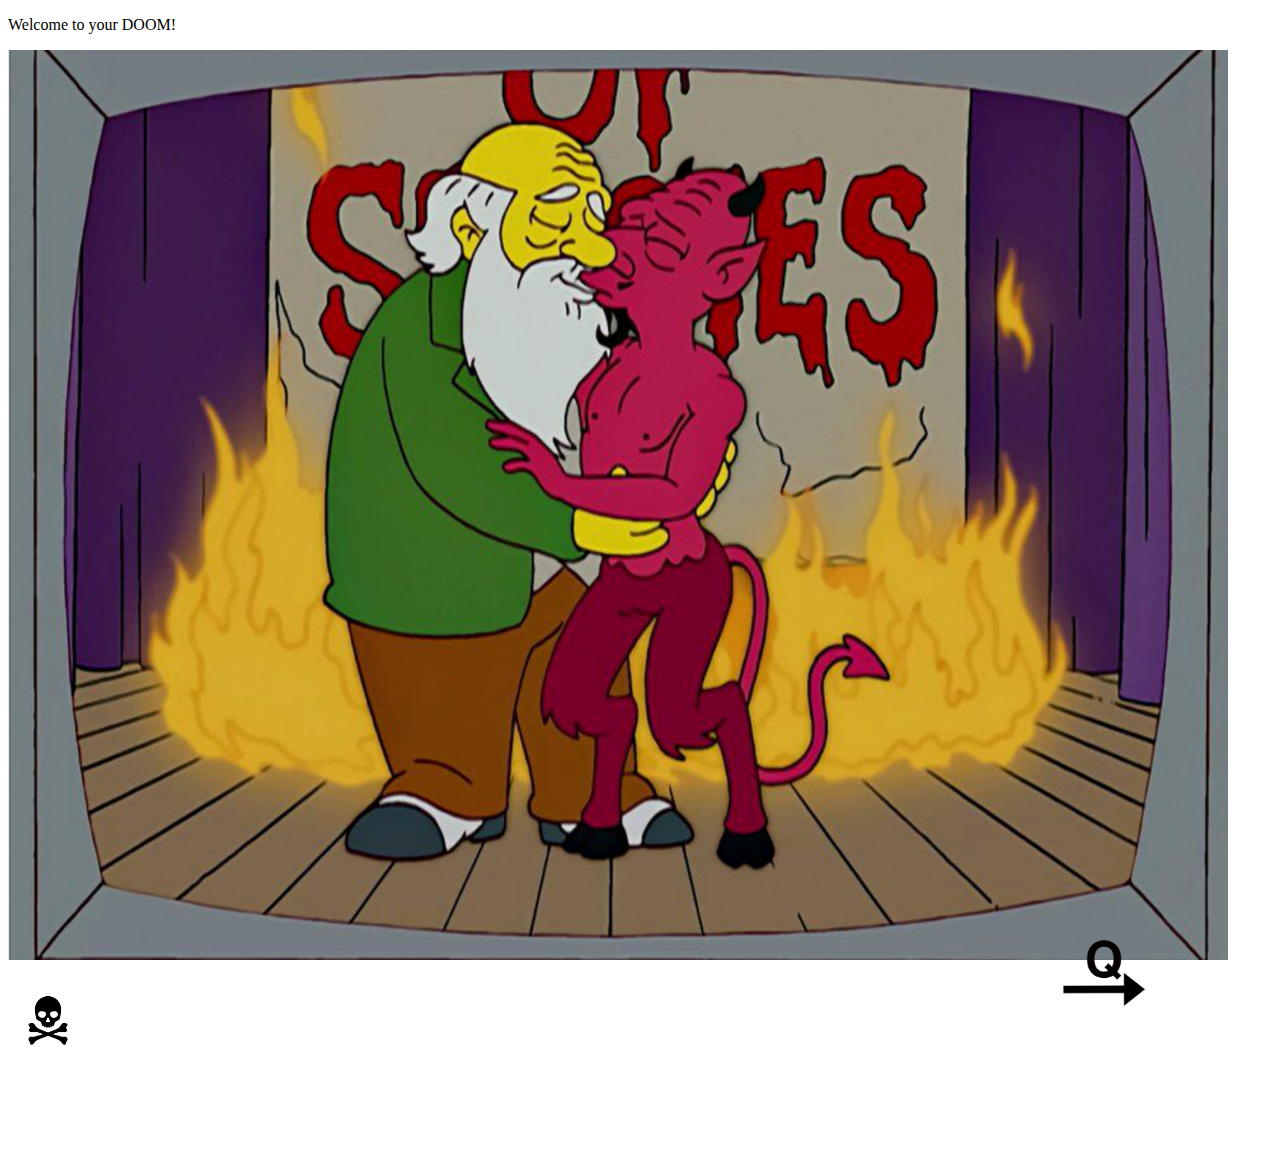
<file: index2.html>
<!DOCTYPE html>
<html>
<head>
    <title>
        Welcome to your DOOM!
    </title>
    <link rel="stylesheet" type="text/css" href="create.css">
</head>
<body>
    <p>
        Welcome to your DOOM!
    </p>
    <img id="satankissing" src="images/test.png" alt="BOO HA HA HA HA">



<p>
   <a href="https://api.time.com/wp-content/uploads/2015/10/walker2.gif">
       <img id="skullcrossbones" src="images/skullcrossbones.png" alt="click here">
   </a>
</p>

<p>
    <a href="2022-04-04-675.html">
        <img id="Quizlogo" src="images/Quizlogo.png" alt="click here">

    </a>
</p>


</html>
</body>
</file>
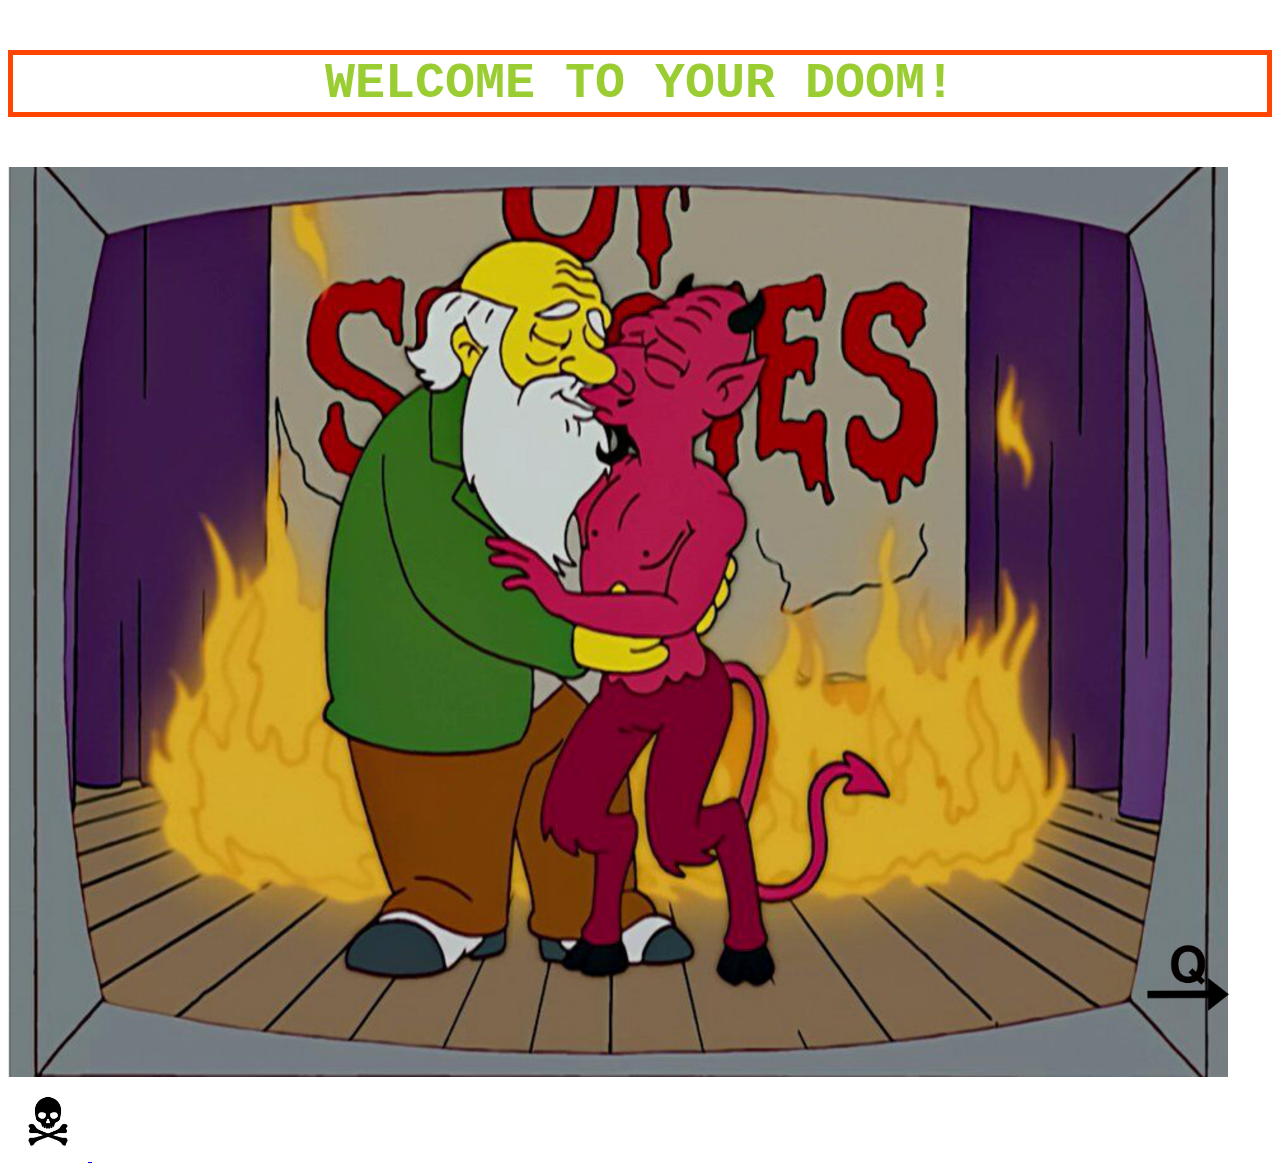
<file: Welcome to your DOOM!.html>
<!DOCTYPE html>
<html>
<head>
    <title>
        Welcome to your DOOM!
    </title>
    <link rel="stylesheet" type="text/css" href="create.css">
</head>
<body>
    <p id="DOOMED">
        WELCOME TO YOUR DOOM!
    </p>
    <img id="satankissing" src="images/test.png" alt="BOO HA HA HA HA">



<br>
   <a href="https://api.time.com/wp-content/uploads/2015/10/walker2.gif">
       <img id="skullcrossbones" src="images/skullcrossbones.png" alt="click here">
   </a>



    <a href="2022-04-04-675.html">
        <img id="Quizlogo" src="images/Quizlogo.png" alt="click here">

    </a>



</html>
</body>
</file>
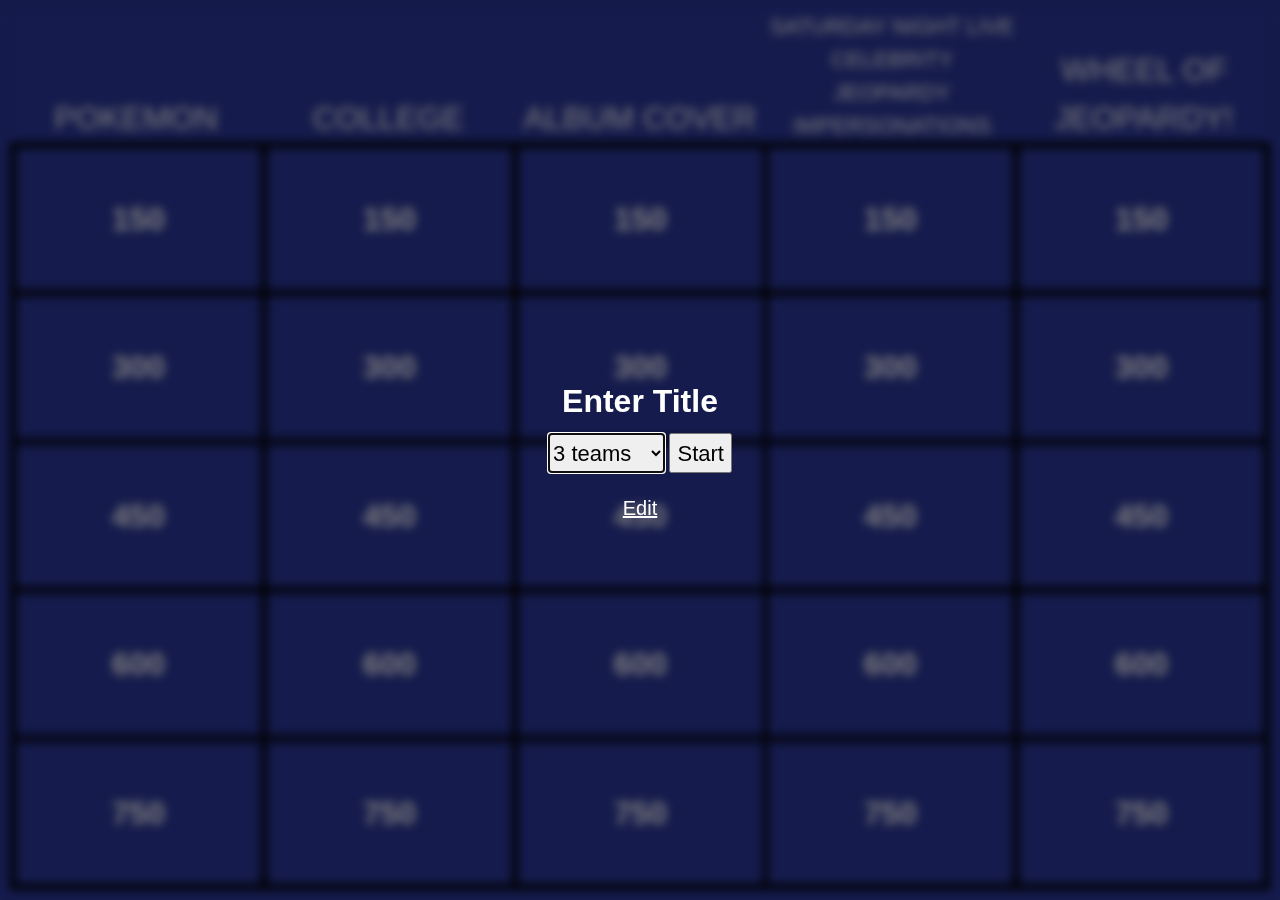
<file: MMP100/wiseguy_folder/2022-04-04-675.html>
<!DOCTYPE html>
<html xmlns="http://www.w3.org/1999/xhtml">
<head>

<meta charset="utf-8">

<meta name="viewport" content="width=device-width, initial-scale=1, shrink-to-fit=no">

<title>Enter Title Jeopardy Template</title>
<meta name="description" content="THIS WAS THE FIRST POKEMON ASH KETCHUM HAS RECEIVED FROM PROF. OAKS LAB IN PALLET TOWN., THIS POKEMON CAN TRANSFORM INTO ANY KIND OF POKEMON WHEN IT WANTS TO. , THIS TYPE OF CAT POKEMON TALKS LIKE A REAL PERSON, &quot;OY VEY&quot; IS ITS CATCHPHRASE., FROM THE EPISODE &quot;THE ULTIMATE TEST&quot;, THIS POKEMON IS SEEN FROM ABOVE. DON&#x27;T LET IT SING TO YOU TO SLEEP." />
<meta name="ROBOTS" content="NOODP" />
<meta name="google-site-verification" content="UYS7arlGlbDobqQSsucWwkbZyiC-6_cCWlUn9Eb5b2M" />
<link rel="shortcut icon" href="/static/1638638181/favicon.ico" type="image/x-icon" />
<link rel="icon" href="/static/1638638181/favicon.ico" type="image/x-icon" />







    


    

    
        <base href="https://jeopardylabs.com" />
        
            <style type="text/css">
            /*!
 * Bootstrap Reboot v4.0.0-beta.2 (https://getbootstrap.com)
 * Copyright 2011-2017 The Bootstrap Authors
 * Copyright 2011-2017 Twitter, Inc.
 * Licensed under MIT (https://github.com/twbs/bootstrap/blob/master/LICENSE)
 * Forked from Normalize.css, licensed MIT (https://github.com/necolas/normalize.css/blob/master/LICENSE.md)
 */
*,
*::before,
*::after {
  box-sizing: border-box;
}

html {
  font-family: sans-serif;
  line-height: 1.15;
  -webkit-text-size-adjust: 100%;
  -ms-text-size-adjust: 100%;
  -ms-overflow-style: scrollbar;
  -webkit-tap-highlight-color: transparent;
}

@-ms-viewport {
  width: device-width;
}

article, aside, dialog, figcaption, figure, footer, header, hgroup, main, nav, section {
  display: block;
}

body {
  margin: 0;
  font-family: -apple-system, BlinkMacSystemFont, "Segoe UI", Roboto, "Helvetica Neue", Arial, sans-serif, "Apple Color Emoji", "Segoe UI Emoji", "Segoe UI Symbol";
  font-size: 1rem;
  font-weight: 400;
  line-height: 1.5;
  color: #212529;
  text-align: left;
  background-color: #fff;
}

[tabindex="-1"]:focus {
  outline: 0 !important;
}

hr {
  box-sizing: content-box;
  height: 0;
  overflow: visible;
}

h1, h2, h3, h4, h5, h6 {
  margin-top: 0;
  margin-bottom: 0.5rem;
}

p {
  margin-top: 0;
  margin-bottom: 1rem;
}

abbr[title],
abbr[data-original-title] {
  text-decoration: underline;
  -webkit-text-decoration: underline dotted;
  text-decoration: underline dotted;
  cursor: help;
  border-bottom: 0;
}

address {
  margin-bottom: 1rem;
  font-style: normal;
  line-height: inherit;
}

ol,
ul,
dl {
  margin-top: 0;
  margin-bottom: 1rem;
}

ol ol,
ul ul,
ol ul,
ul ol {
  margin-bottom: 0;
}

dt {
  font-weight: 700;
}

dd {
  margin-bottom: .5rem;
  margin-left: 0;
}

blockquote {
  margin: 0 0 1rem;
}

dfn {
  font-style: italic;
}

b,
strong {
  font-weight: bolder;
}

small {
  font-size: 80%;
}

sub,
sup {
  position: relative;
  font-size: 75%;
  line-height: 0;
  vertical-align: baseline;
}

sub {
  bottom: -.25em;
}

sup {
  top: -.5em;
}

a {
  color: #007bff;
  text-decoration: none;
  background-color: transparent;
  -webkit-text-decoration-skip: objects;
}

a:hover {
  color: #0056b3;
  text-decoration: underline;
}

a:not([href]):not([tabindex]) {
  color: inherit;
  text-decoration: none;
}

a:not([href]):not([tabindex]):focus, a:not([href]):not([tabindex]):hover {
  color: inherit;
  text-decoration: none;
}

a:not([href]):not([tabindex]):focus {
  outline: 0;
}

pre,
code,
kbd,
samp {
  font-family: monospace, monospace;
  font-size: 1em;
}

pre {
  margin-top: 0;
  margin-bottom: 1rem;
  overflow: auto;
  -ms-overflow-style: scrollbar;
}

figure {
  margin: 0 0 1rem;
}

img {
  vertical-align: middle;
  border-style: none;
}

svg:not(:root) {
  overflow: hidden;
}

a,
area,
button,
[role="button"],
input:not([type="range"]),
label,
select,
summary,
textarea {
  -ms-touch-action: manipulation;
  touch-action: manipulation;
}

table {
  border-collapse: collapse;
}

caption {
  padding-top: 0.75rem;
  padding-bottom: 0.75rem;
  color: #868e96;
  text-align: left;
  caption-side: bottom;
}

th {
  text-align: inherit;
}

label {
  display: inline-block;
  margin-bottom: .5rem;
}

button {
  border-radius: 0;
}

button:focus {
  outline: 1px dotted;
  outline: 5px auto -webkit-focus-ring-color;
}

input,
button,
select,
optgroup,
textarea {
  margin: 0;
  font-family: inherit;
  font-size: inherit;
  line-height: inherit;
}

button,
input {
  overflow: visible;
}

button,
select {
  text-transform: none;
}

button,
html [type="button"],
[type="reset"],
[type="submit"] {
  -webkit-appearance: button;
}

button::-moz-focus-inner,
[type="button"]::-moz-focus-inner,
[type="reset"]::-moz-focus-inner,
[type="submit"]::-moz-focus-inner {
  padding: 0;
  border-style: none;
}

input[type="radio"],
input[type="checkbox"] {
  box-sizing: border-box;
  padding: 0;
}

input[type="date"],
input[type="time"],
input[type="datetime-local"],
input[type="month"] {
  -webkit-appearance: listbox;
}

textarea {
  overflow: auto;
  resize: vertical;
}

fieldset {
  min-width: 0;
  padding: 0;
  margin: 0;
  border: 0;
}

legend {
  display: block;
  width: 100%;
  max-width: 100%;
  padding: 0;
  margin-bottom: .5rem;
  font-size: 1.5rem;
  line-height: inherit;
  color: inherit;
  white-space: normal;
}

progress {
  vertical-align: baseline;
}

[type="number"]::-webkit-inner-spin-button,
[type="number"]::-webkit-outer-spin-button {
  height: auto;
}

[type="search"] {
  outline-offset: -2px;
  -webkit-appearance: none;
}

[type="search"]::-webkit-search-cancel-button,
[type="search"]::-webkit-search-decoration {
  -webkit-appearance: none;
}

::-webkit-file-upload-button {
  font: inherit;
  -webkit-appearance: button;
}

output {
  display: inline-block;
}

summary {
  display: list-item;
}

template {
  display: none;
}

[hidden] {
  display: none !important;
}
/*# sourceMappingURL=bootstrap-reboot.css.map */

            </style>
            
            <style type="text/css">
            html, body {
    overflow:hidden;
}

body {
	background-color:#2a3698;	
	height:100%;
	font-family:Verdana, Arial, Helvetica, sans-serif;
    overflow-y:hidden;
}

* {
    box-sizing:border-box;
}

input, textarea, select {
	display:block;
	font-family:Verdana, Arial, Helvetica, sans-serif;
	margin:auto;
}

.hide {
    display:none;
}

h3 {
	font-size:20px;
}

h3, .point-cell {
	color:#ffff5f;
	color:#fff;
	text-align:center;
	font-weight:bold;
}

.modal-wrapper {
    background-color:rgba(0,0,0,.5);
    display:none;
    position:absolute;
    top:0;
    left:0;
    right:0;
    bottom:0;
    z-index:2;
    height:100%; /* stupid safari */
}

.modal {
    position:relative;
    top:50%;
    /*left:50%;*/
    /*right:5%;*/
    transform:translate(0%, -50%);
    background-color:#ffffff;
    z-index:2;
    border-radius:5px;
    background-color:#efefef;
    overflow:auto;
    max-height:calc(100% - 50px);
    max-width:1000px;
    margin-left:auto;
    margin-right:auto;
}

#teams {
    position:absolute;
    bottom:0;
    text-align:center;
    left:0;
    right:0;
    z-index:11;
    display:flex;
    /*display:none;*/
    /*
    align-items:baseline;
    justify-content:space-around;*/
}

#teams .team {
    display:inline-block;
    margin-left:10px;
    margin-right:10px;
    border:1px solid white;
    padding:5px;
    background-color:white;
    border-top-left-radius:2px;
    border-top-right-radius:2px;
}

#teams .team:first-of-type {
    margin-left:50px;
}

#teams .team:last-of-type {
    margin-right:50px;
}

#teams div.name {
    border-bottom:2px solid black;
    text-align:center;
    color:black;
    display:inline-block;
    white-space:nowrap;
    min-width:100px;
    font-weight:bold;
    font-size:20px;
    margin-bottom:8px;
}

#teams div.points {
    background-color: #2a3698;
    color: #fff;
    font-weight:bold;
    font-size:20px;
}


.pointer span {
    display:inline-block;
    width:45%;
    color:white;
    font-size:30px;
    line-height:30px;
    cursor:pointer;
    background-color:white;
    font-family:monospace;
    font-weight:bold;
}

.pointer .plus {
    color:#2da94e;
}

.pointer .minus {
    color:#ff0000;
}

#gameplay {
    filter:blur(5px);
    width:100%;
    position:absolute;
    top:0;
    left:0;
    bottom:0;
    right:0;
}

#menu-links {
    font-size:20px;
    margin-top:20px;
}

#fullscreen {
    margin-top:20px;
}

#options select {
    font-size:22px;
    display:inline-block;
    height:40px;
    -webkit-appearance:menulist-button;
}

#options input[type='button'] {
    font-size:22px;
    display:inline;
    height:40px;
}

#options a {
    color:white; 
    text-decoration:underline;
}

#options a:hover {
    text-decoration:none;
}

#reset-all {
    /*font-size:20px;*/
}

#re-init {
    background:transparent;
    color:white;
    margin-left:10px;
    font-size:14px !important;
    /*padding:5px;*/
    height:auto !important;
    border:none;
}

.click-to-zoom {
    display:none;
}

.grid {
    opacity:0;
}

#question-modal {
    transform-origin:top left;
}

#question-modal > div {
    flex-direction:row;
}

#modal-header {
    display:flex;
    padding: 5px;
    text-align: center;
    color: #fff;
    background-color: #151b4b;
    z-index: 3;
    /*align-items:center;*/
}

#modal-header > div {
    padding:5px;
    text-align:center;
    flex:1;
    align-items:center;
    justify-content:center;
    display:flex;
    max-width:100%;
}

#modal-header > div > div {
    max-width:100%;
}

#question-modal {
    background-color:#2a3698;
    border:3px solid #ffff00;;
    z-index:10;
}

.expanded {
    transition:.5s all ease; /*, .35s border-width step-end, 1s transform ease;*/
    border-width:0;
}

.modal, .modal-body {
    background-color:transparent;
    color:#fff;
    text-align:center;
}

.modal-body .modal-inner {
    overflow:auto;
    padding-left:20px;
    padding-right:20px;
    flex:1;
}

.modal-body {
    width:100%;
    display:flex;
    align-items:center;
    padding-top:20px;
    justify-content:center;
}

#question-title {
    font-weight:bold;
    padding-left:10%;
    padding-right:10%;
}

.question, .answer {
    margin:auto;
}

#question-modal .question {
    display:none;
    opacity:0;
}

#answer-button, #continue-button {
    cursor:pointer;
}

/*
#modal-header #continue-button {
    justify-content:left;
}*/

#question-modal .question {
    border-top: 3px dotted white;
    margin-top: 10px;
    padding-top: 10px;
}

#question-modal .reveal {
    transition: max-height 2s ease, opacity 2s ease;
    opacity:1;

}

.mathy {
    background-color:transparent;
}

kbd
{
    -moz-border-radius:3px;
    -moz-box-shadow:0 1px 0 rgba(0,0,0,0.2),0 0 0 2px #fff inset;
    -webkit-border-radius:3px;
    -webkit-box-shadow:0 1px 0 rgba(0,0,0,0.2),0 0 0 2px #fff inset;
    background-color:#f7f7f7;
    border:1px solid #ccc;
    border-radius:3px;
    box-shadow:0 1px 0 rgba(0,0,0,0.2),0 0 0 2px #fff inset;
    color:#333;
    display:inline-block;
    font-family:Arial,Helvetica,sans-serif;
    line-height:1.4;
    margin:0 .1em;
    padding:.1em .6em;
    text-shadow:0 1px 0 #fff;
}

#options {
    display:block;
}

.grid {
    opacity:0;
}

#first-load {
    max-width: 500px;
    margin: auto;
    /* padding-left: 20px; */
    /* padding-right: 20px; */
    background-color: #ffff5f;
    border-radius: 3px;
    color: #000;
    padding: 20px;
    margin-bottom: 20px;
}

#first-load a {
    color:#000;
}

.cell.points .cell-inner {
    font-weight:bold;
}

.menu-picker {
    background-color: #131844;
    align-items: center;
    justify-content: center;
    font-weight: bold;
    line-height: 1.25;
    text-transform: uppercase;
    align-self: flex-end;
    padding: 10px 10px;
    border-right: 2px solid #999;
    border-top: 2px solid #999;
    /*border-top-right-radius: 10px;*/
    margin-right:10px;
    position:absolute;
    color: #999;
    text-decoration: none;
    bottom:0;
}

.menu-picker:hover {
    color: white;
    text-decoration: none;
    border-color:white;
}

.yoembed {
    display:inline-block;
}

            </style>
            
            <style type="text/css">
            #test-height {
    font-family:verdana; /* TODO */
    padding:0;
    margin:0;
    color:black;
}

* {
    box-sizing:border-box;
}

.cell-inner p:last-child {
    margin-bottom:0;
}

#grid {
    transition:opacity 1s;
}

.grid {
    /*
    border:3px solid black;
    border-top-width:6px;*/
    /*box-shadow: #ccc 0 0 2px 0*/;
    padding:10px;
    background: linear-gradient(to top, #1d2675 0%,#2a3698 100%);
    position:relative;
	transition: .1s;
    z-index:1;
    transform-origin:center left;
    font-size:12px;
    display:flex;
    height:100vh;
    flex-direction:column;
    align-items:stretch;

}

.grid-zoomed {
    /*transform:scale(2);*/
    z-index:10;
}

.click-to-zoom  {
    opacity:0;
	transition: .3s;
    position:absolute;
    top:0;
    right:0;
}

.grid:hover .click-to-zoom {
    opacity:1;
}

.grid.grid-zoomed .click-to-zoom {
    opacity:0;
}



.click-to-zoom span {
    background-color:#ccc;
    font-size:14px;
    display:inline-block;
    padding:3px;
}

.grid-row {
    display:flex;
    flex:1;
}

/*
.grid-col {
    flex-direction:column;
    display:flex;
}

.grid-col > div {
    border:3px solid black;
}*/

/*
img, iframe {
    display:none;
}*/

.grid-cell {
    border:3px solid black;
    overflow:hidden;
    position:relative;
    background-color:#2a3698;
	transition: .3s;
    flex:1;
}

.grid-cell-zoomed {
    transform:scale(2);
    z-index:10;
}

.grid-preview .grid-row .grid-cell:first-child {
    transform-origin:left center;
}

.grid-preview .grid-row .grid-cell:last-child {
    transform-origin:right center;
}

.grid-preview .grid-last-row .grid-cell {
    transform-origin:bottom center;
}

.grid-preview .grid-last-row .grid-cell:first-child {
    transform-origin:bottom left;
}

.grid-preview .grid-last-row .grid-cell:last-child {
    transform-origin:bottom right;
}

.grid-last-row {
    border-bottom:3px solid black;
}

.grid-first-row {
    border-top:3px solid black;
}

.grid-row-questions {
    border-left:3px solid black;
    border-right:3px solid black;
}

.grid-row-cats .grid-cell {
    border-color:transparent;
}

.grid-row-cats .cell {
    /*align-items:flex-end;*/
}

.grid-row-cats-resize-done {
    flex:none;
}

.cell-group {
    backface-visibility:hidden;
	transform-style: preserve-3d;
}

.cell {
    position:absolute;
    display:flex;
    align-items: center;
    justify-content: center;
    text-align: center;
    color:#fff;
    backface-visibility:hidden;
	perspective: 1000px;
	transform-style: preserve-3d;
    -webkit-perspective: 0;
    -webkit-backface-visibility: hidden;
    width:100%;
    height:100%;
}

.cell a:link, .cell a:visited, .cell a:hover {
    color:white;
}

.cell.back {
	transform: rotateY(180deg);
}

.cell.front {
	z-index:2;
}

.cell.back, .cell.front {
    cursor:pointer;
    overflow:hidden;
}

.cell.back, .cell.front, .cell-group, .category {
	transition: .3s;
    will-change: transform;
}

.cell-group:hover, .cell-group:focus {
    border-color:yellow;
    outline:none;
}

.cell-group.inert:hover, .cell-group.inert:focus {
    border-color:gray;
    outline:none;
}

.cell-group:hover .front  {
	transform: rotateY(180deg);
}

.cell-group:hover .back  {
	transform: rotateY(0deg);
}

.cell-group:hover .back,
.cell-group:hover .front {
    border-color:yellow;
}

.cell-group:hover .back,
.cell-group:hover .front {
	transition: .6s;
}

.cell-group.empty {
    pointer-events:none;
}

.cell-group.empty:hover, .cell-group.empty:focus {
    /*
    border-color:black;
    transform:none;*/
}


/* play mode */

#gameplay .answer:focus, #gameplay .question:focus {
    outline:none;
}

.points .front, .points .back {
    display:none;
}

.grid-play .cell-group {
    cursor:pointer;
}

.grid-play .cell-group:hover, .grid-play .cell-group:focus {
    background-color:rgba(255,255,255, .05);
}

.grid-play .cell-group.inert:hover, .grid-play .cell-group.inert:focus {
    background-color:transparent;
}

.inert .cell-inner {
    opacity:.05;
}

.grid.grid-play {
    background: none;
}

.resizing {
    transition:none !important;
}

            </style>
            
        
            <script type="text/javascript">
                function removeClass(selector, cls){
    var doms = document.querySelectorAll(selector);
    for(var i = 0; i < doms.length; i++){
        doms[i].classList.remove(cls);
    }
}


function debounce(func, wait, immediate) {
	var timeout;
	return function() {
		var context = this, args = arguments;
		var later = function() {
			timeout = null;
			if (!immediate) func.apply(context, args);
		};
		var callNow = immediate && !timeout;
		clearTimeout(timeout);
		timeout = setTimeout(later, wait);
		if (callNow) func.apply(context, args);
	};
};

function ready(fn) {
  if (document.readyState != 'loading' && document.body){
    fn();
  } else {
    document.addEventListener('DOMContentLoaded', fn);
  }
}

if (!Math.log2) Math.log2 = function(x) {
      return Math.log(x) * Math.LOG2E;
};


function capSizes(el, max_width, max_height){
    var treeWalker = document.createTreeWalker(el, NodeFilter.SHOW_ELEMENT, null, false);
    var did_work = false;
    while(treeWalker.nextNode()){
        node = treeWalker.currentNode;
        if(node.tagName == "IMG" || node.tagName == "VIDEO" || node.tagName == "IFRAME"){
            try {
                var real_width = parseInt(node.width) || max_width;
                var real_height = parseInt(node.height) || max_height;
                var a = Math.min(1.0*max_width / real_width, 1.0*max_height / h)
                node.style.maxWidth = real_width*a + "px";
                node.style.maxHeight = max_height*a + "px";
                did_work = true;
            } catch (e) {
            }

        }
    }

    return did_work;
}

var shrink_cell_cache = {};
var enable_caching = false;
function shrink_cell($cell, $scaler, max_width, max_height, max_font_size, transforms, capsizes){
    if(enable_caching){
        var cache_key = [max_width, max_height, $cell.innerHTML].join(".");
        var cached = shrink_cell_cache[cache_key];
    } else {
        return _shrink_cell($cell, $scaler, max_width, max_height, max_font_size, transforms, capsizes);
    }

    if(cached){
        $scaler.style.fontSize = cached.font_size + "px";
        $scaler.style.transform = (transforms || "") + " scale(" + cached.scale + ") ";
        capSizes($cell, max_width, max_height);
    } else {
        shrink_cell_cache[cache_key] = _shrink_cell($cell, $scaler, max_width, max_height, max_font_size, transforms, capsizes);
    }
}

test_divs = [];
function initDivs(max_font_size){
    if(test_divs.length-1 == max_font_size){
        return;
    }
    for(var i = 0; i <= max_font_size; i++){
        var dummy_element = test_divs[i];
        if(!dummy_element){
            var dummy_element = document.createElement("div");
            //dummy_element.style.opacity = 0;
            dummy_element.style.display = "block";
            //dummy_element.style.overflowX = "auto";
            dummy_element.style.position = "absolute";
            //dummy_element.style.visibility = "hidden";
            dummy_element.style.left = "-100000px";
            dummy_element.style.top = -(i*120) + "px";
            dummy_element.style.fontFamily = "Verdana, Arial, Helvetica, sans-serif";
            dummy_element.style.color = "#000";
            dummy_element.style.border = "3px solid black";
            dummy_element.style.fontSize = i + "px";
            //dummy_element.setAttribute("id", "test-height")
            test_divs[i] = dummy_element;
            var body = document.querySelectorAll('body')[0];
            body.appendChild(dummy_element);
        }
    }
}

function shrink_in_place($cell, max_font_size, min_font_size){
    var div = $cell;
    var font_size = max_font_size;

    var a = {length: max_font_size+1}
    var font_size = binarySearch(a, function(el, array, font_size){
        div.style.fontSize = font_size + "px";
        var isHorizontalScrollbar= div.scrollWidth>div.clientWidth;
        var isVerticalScrollbar = div.scrollHeight>div.clientHeight;
        var overflows = isHorizontalScrollbar || isVerticalScrollbar;
        return overflows
    });
    font_size = font_size - 1

    font_size = Math.max(min_font_size, Math.min(font_size, max_font_size));

    div.style.fontSize = font_size + "px";
    return font_size;

}

/**
 *  * Return 0 <= i <= array.length such that !pred(array[i - 1]) && pred(array[i]).
 **/
function binarySearch(array, pred) {
    var lo = -1, hi = array.length;
    while (1 + lo < hi) {
        var mi = lo + ((hi - lo) >> 1);
        if (pred(array[mi], array, mi)) {
            hi = mi;
        } else {
            lo = mi;
        }
    }
    return hi;
}

function escapeHtml(unsafe) {
    return unsafe
        .replace(/&/g, "&amp;")
        .replace(/</g, "&lt;")
        .replace(/>/g, "&gt;")
        .replace(/"/g, "&quot;")
        .replace(/'/g, "&#039;");
}

function getText(el){
    var treeWalker = document.createTreeWalker(el, NodeFilter.SHOW_ELEMENT | NodeFilter.SHOW_TEXT, null, false);
    var text = []
    while(treeWalker.nextNode()){
        var node = treeWalker.currentNode;
        if(node.nodeType == 3){
            text.push(escapeHtml(node.textContent));
        } else if(node.tagName == "BR"){
            text.push("<BR>");
        } else if(node.tagName == "P"){
            if(text.length != 0){
                text.push("<BR>");
            }
        }
    }
    var t = text.join("");
    return t;
}

function _shrink_cell($cell, $scaler, max_width, max_height, max_font_size, transforms, capsizes, min_font_size){
    if(capsizes === undefined){
        capsizes = true;
    }

    if(min_font_size === undefined){
        min_font_size = 1;

    }

    var text = getText($scaler || $cell)

    initDivs(max_font_size);
    for(var i = 0; i <= max_font_size; i++){
        dummy_element = test_divs[i];
        dummy_element.innerHTML = text
        dummy_element.style.width = max_width + "px";
        dummy_element.style.height = max_height + "px";
    }

    var font_size = binarySearch(test_divs, function(div){
        var isHorizontalScrollbar= div.scrollWidth>div.clientWidth;
        var isVerticalScrollbar = div.scrollHeight>div.clientHeight;
        var overflows = isHorizontalScrollbar || isVerticalScrollbar;
        return overflows
    });
    font_size = font_size - 1

    font_size = Math.max(min_font_size, Math.min(font_size, max_font_size));

    if(!$scaler){
        return {font_size: font_size}
    }

    $cell.style.fontSize = "";
    $scaler.style.fontSize = font_size + "px";
    $scaler.style.transform = "";

    //text_length_font_size_cache[text.length] = Math.max(font_size, text_length_font_size_cache[text.length] || 0)


    var extra_width = 0 // parseInt(styles.getPropertyValue("padding-left")) + parseInt(styles.getPropertyValue("padding-right"));
    var extra_height = 0 //parseInt(styles.getPropertyValue("padding-top")) + parseInt(styles.getPropertyValue("padding-bottom"));
    if(capsizes){
        var did_work = capSizes($cell, max_width, max_height);
    }

    var bbox = getBoundingClientRect($scaler);
    var w = bbox.width;
    var h = bbox.height;
    var scale = Math.min(1, Math.min(1.0*(max_width-extra_width)/w, 1.0*(max_height-extra_height)/h));
    if(scale != 1){
        //debugger;
    }
    $scaler.style.transform = (transforms || "") + " scale(" + scale + ") ";

    return {font_size: font_size, scale: scale};
}



function getBoundingClientRect(el){
    var bbox = el.getBoundingClientRect();
    /*
    bbox.left += window.scrollX;
    bbox.top += window.scrollY;*/
    return {
        top: bbox.top + (window.scrollY || document.documentElement.scrollTop || 0),
        left: bbox.left + (window.scrollX || document.documentElement.scrollLeft || 0),
        width: bbox.width,
        height: bbox.height,
        x: bbox.x,
        y: bbox.y
    }
}

/*
function getContainer(grid){
    if(grid.getAttribute("id") == "grid"){
        return window;
    } else {
        return grid;
    }

}*/

var render_queue = [];
var render_queue_index = 0;
var render_interval = null;
var max_renderers = 1
var work_scheduled = false;

function resetRenderQueue(){
    render_queue = [];
    render_queue_index = 0;
}

function renderQueue(){
    var steps = 1;
    var i = 0;
    var start = +new Date();
    while(((+new Date())-start) < 10 && render_queue_index < render_queue.length && render_queue.length){
        i++
        var item = render_queue[render_queue_index];
        item[0].apply(item[1], item.slice(2));
        render_queue_index++;
    }
    //console.log(i);

    if(render_queue_index >= render_queue.length){
        //clearInterval(render_interval);
        //render_interval = null;
        work_scheduled = false;
    } else {
        work_scheduled = setTimeout(renderQueue)
    }
}

function enqueueRender(){
    var item = Array.prototype.slice.call(arguments)
    item[0].apply(item[1], item.slice(2));
    return
    render_queue.push(Array.prototype.slice.call(arguments))
    if(!work_scheduled){
        //console.log("starting queue");
        work_scheduled = setTimeout(renderQueue)
        //render_interval = setInterval(renderQueue, 16);
    }

    //setTimeout(renderQueue, 10);
}

/*
function renderNext(grids, i){
    var d = new Date();
    _resizeCells(grids[i], true);
    console.log(new Date() - d);
    if(i < grids.length - 1){
        setTimeout(renderNext, 0, grids, i+1);
    }
}*/

/*
function setOpacity(el, opacity){
    el.style.opacity = opacity;
}*/


function matches(el, selector) {
      return (el.matches || el.matchesSelector || el.msMatchesSelector || el.mozMatchesSelector || el.webkitMatchesSelector || el.oMatchesSelector).call(el, selector);
}

function indexInParent(child) {
	var i = 0;
	while( (child = child.previousElementSibling) != null ) {
	  i++;
	}
	return i;
}


function on(eventName, elementSelector, handler, extra){
    var names = eventName.split(" ");
    for(var i = 0; i < names.length; i++){
        var eventName = names[i];
        document.addEventListener(eventName, function(e) {
            // loop parent nodes from the target to the delegation node
            for (var target = e.target; target && target != this; target = target.parentNode) {
                if (matches(target, elementSelector)) {
                    handler.call(target, e);
                    break;
                }
            }
        }, extra || false);
    }
}


function closest(element, selector){
    do {
        if(matches(element, selector)){
            return element;
        }
    } while(element = element.parentElement);
    return null;
}

function coordsFromEvent(e){
    if(e.touches && e.touches.length > 0){
        return e.touches[0];
    }
    return e;
}



function retypeset(scope, then){
    if(!window.MathJax){
        return false;
    }

    /*
    MathJax.Hub.Config({
      asciimath2jax: {
        delimiters: [['`', '`']],
        skipTags: ["script","noscript","style","textarea","pre","code", "body"]
      }
    });*/

    scope = scope || document
    var math = scope.querySelectorAll('.mathy');
    var nodes = [];
    for(var i = 0; i < math.length; i++){
        var node = math[i]
        node.innerText = node.getAttribute("data-original") || ('`' + node.innerText + '`');
        node.setAttribute("data-original", node.innerText)
        //MathJax.Hub.Queue(["Typeset",MathJax.Hub,node]);
        nodes.push(node)
    }

    MathJax.Hub.Queue(["Typeset",MathJax.Hub, nodes]);

    if(math.length > 0){
        MathJax.Hub.Queue([then,window]);
        return true;
    }
    return false;
}


function prepwork(cell, scale_factor){
    if(scale_factor === undefined){
        scale_factor = 1;
    }
    var width = cell.parentElement.clientWidth;
    var height = cell.parentElement.clientHeight;
    var inner = cell.querySelectorAll(".cell-inner")[0];
    var capsizes = mode == "play" ? false : true;
    //console.log(height);
    shrink_cell(cell, inner, width*scale_factor, height*scale_factor, 32, "", capsizes);
    return inner
}

function minirender(grid, on_done, question_scale_factor){
    if(question_scale_factor === undefined){
        question_scale_factor = 1;
    }

    window.nextthing = function(){
        setTimeout(function(){
            grid.classList.add("resizing");
            var t = grid.offsetTop
            miniresize(grid, grid.querySelectorAll(".grid-row-cats .cell"), true, 1);
            miniresize(grid, grid.querySelectorAll(".grid-row-questions .cell"), false, question_scale_factor);
            grid.classList.remove("resizing");
            if(on_done){
                on_done(grid);
            }
        });
    }

    if(!retypeset(grid, "nextthing")){
        window.nextthing();
    }
}

function miniresize(grid, cells, is_cats, scale_factor){
    if(is_cats){
        var cat = grid.querySelectorAll(".grid-row-cats")[0]
        cat.classList.remove("grid-row-cats-resize-done")
        cat.style.height = "auto";
        var max_height = 0;
        for(var i = 0; i < cells.length; i++){
            var cell = cells[i];
            cell.style.paddingTop = 0;
            var inner = prepwork(cell);
            cell.client_height = inner.clientHeight;
            max_height = Math.max(max_height, inner.clientHeight);
        }
        for(var i = 0; i < cells.length; i++){
            var cell = cells[i];
            cell.style.paddingTop = (max_height - cell.client_height) + "px"
        }

        cat.classList.add("grid-row-cats-resize-done");
        cat.style.height = max_height + "px";
    } else {
        for(var i = 0; i < cells.length; i++){
            var cell = cells[i];
            enqueueRender(prepwork, null, cell, scale_factor);
        }

    }
}

/*
function mini(){
    function allresize(){
        resetRenderQueue();

        //var cells = document.querySelectorAll('.cell');
        //miniresize(cells);
        var grids = document.querySelectorAll('.grid');
        for(var i = 0; i < grids.length; i++){
            var cells = grids[i].querySelectorAll(".cell");
            enqueueRender(function(grid){
                grid.style.display = "block";
                grid.style.opacity = "0";
            }, null, grids[i]);
            miniresize(cells);
            enqueueRender(function(grid){
                grid.style.opacity = "1";
            }, null, grids[i]);
        }
    }

    window.allresize = allresize;

    function unzoom(){
        var zoomed = document.querySelectorAll(".grid-zoomed");
        for(var i = 0; i < zoomed.length; i++){
            zoomed[i].classList.remove("grid-zoomed");
            zoomed[i].style.transform = "";
        }
    }

    var did_all_resize = retypeset(document, "allresize");
    if(!did_all_resize){
        allresize();
    }
    window.addEventListener("resize", debounce(allresize, 100, false));

    document.addEventListener("keyup", function(e){
        if(e.keyCode == 27){
            unzoom();
        }
    }, false);

    document.addEventListener("click", function(e){
        unzoom();
    }, false);

    on("click", ".grid", function(e){
        //console.log(e);
        var bbox = getBoundingClientRect(this);
        var x = e.pageX - bbox.left;
        var y = e.pageY - bbox.top;
        //console.log(x, y);
        this.classList.add("grid-zoomed");
        //this.style.t
        //this.style.transformOrigin = x + "px " + y + "px";
        //this.style.transform = "translate(" + (x) + "px, " + (y) + "px) scale(3) translate(" + (-x) + "px, " + (-y) + "px)";
        this.style.transform = "scale(2)";
    });

}*/


            </script>
        
    

    <link rel="canonical" href="/play/2022-04-04-675" />
    <script>
        var modal = function(){}

        var game = {}
        var mode = "play"
        var grid = null;
        var current_cell = null;
        try {
            var do_autoplay = parseInt(window.localStorage.getItem("autoplay"))
        } catch (e) {
        }
        do_autoplay = isNaN(do_autoplay) ? true : do_autoplay;

        function getCurrentState(){
            var teams = [];
            var teams_dom = document.querySelectorAll(".team");
            for(var i = 0; i < teams_dom.length; i++){
                var t = teams_dom[i];
                var name = t.querySelectorAll(".name")[0].textContent;
                var points = t.querySelectorAll(".points")[0].textContent;
                teams[i] = {name: name, points: points}
            }

            var inerts = {};
            var inert_dom = document.querySelectorAll(".grid-row-questions .inert");
            for(var i = 0; i < inert_dom.length; i++){
                var id = inert_dom[i].getAttribute("id");
                inerts[id] = true;
            }

            return {
                "teams": teams,
                "inerts": inerts,
            }
        }

        function getOldState(){
            try {
                var old_state = localStorage.getItem("game-47990788")
            } catch (e) {
                return null;

            }
            if(old_state){
                return JSON.parse(old_state);
            }
            return null;
        }

        function clearState(){
            try {
                localStorage.removeItem("game-47990788");
            } catch (e) {

            }
        }

        function resize(){
            var bbox_teams = getBoundingClientRect(document.getElementById("teams"))
            var rows = document.querySelectorAll(".grid-row").length;
            if(bbox_teams.height == 0){
                var h = window.innerHeight;
            } else {
                var h = bbox_teams.top + ((window.innerHeight - bbox_teams.height) / (rows))/4
            }

            grid.style.height = h + "px";
            minirender(grid, function(g){
                g.style.opacity = 1;
            }, .6);
        }

        ready(function(){
            grid = document.querySelectorAll(".grid")[0];
            window.addEventListener("resize", debounce(resize, 100, false));
            resize();
            renderState(initial_state);
            document.getElementById("team-chooser").focus();

            window.addEventListener("keydown", function(e){
                var ESC = 27
                var SPACE = 32
                var ENTER = 13;
                var LEFT = 37;
                var UP = 38;
                var RIGHT = 39;
                var DOWN = 40;
                var on_cell = false;
                if(document.activeElement){
                    on_cell = matches(document.activeElement, ".grid-row-questions .grid-cell");
                }
                var clickable = on_cell && !document.activeElement.classList.contains('empty');

                if(e.altKey && e.keyCode == 65){
                    do_autoplay = !do_autoplay;
                    alert("Autoplay is " + (do_autoplay ? "on" : "off"))
                    try {
                        window.localStorage.setItem("autoplay", do_autoplay ? "1" : "0")
                    } catch (e) {

                    }
                }

                if(modal.is_open){
                    if(e.keyCode == ESC){
                        e.preventDefault();
                        modal.hide();
                    } else if(e.keyCode == SPACE){
                        e.preventDefault();
                        modal.reveal();
                    }
                } else if(on_cell){
                    if((e.keyCode == ENTER || e.keyCode == SPACE) && clickable){
                        e.preventDefault();
                        var event = document.createEvent('HTMLEvents');
                        event.initEvent('click', true, false);
                        document.activeElement.dispatchEvent(event);
                    } else if(e.keyCode == LEFT){
                        e.preventDefault();
                        // find the cell to the left and focus on it
                        if(document.activeElement.previousElementSibling){
                            document.activeElement.previousElementSibling.focus();
                        }
                    } else if(e.keyCode == RIGHT){
                        e.preventDefault();
                        if(document.activeElement.nextElementSibling){
                            document.activeElement.nextElementSibling.focus();
                        }
                    } else if(e.keyCode == UP){
                        e.preventDefault();
                        var my_col = indexInParent(document.activeElement);
                        var previous_row = document.activeElement.parentElement.previousElementSibling;
                        if(previous_row && previous_row.children[my_col] && matches(previous_row.children[my_col], ".grid-row-questions .grid-cell")){
                            previous_row.children[my_col].focus();
                        }
                    } else if(e.keyCode == DOWN){
                        e.preventDefault();
                        var my_col = indexInParent(document.activeElement);
                        var next_row = document.activeElement.parentElement.nextElementSibling;
                        if(next_row && next_row.children[my_col] && matches(next_row.children[my_col], ".grid-row-questions .grid-cell")){
                            next_row.children[my_col].focus();
                        }
                    }
                }
            }, false);

            var debouncedSaveState = debounce(function(){
                try {
                    localStorage.setItem("game-47990788", JSON.stringify(getCurrentState()))
                } catch (e) {

                }
            }, 100, false)

            on("keyup change input blur focus", "#teams .name, #teams .points", debouncedSaveState);

            on("click", "#re-init", function(e){
                e.preventDefault();
                if(confirm("This will clear the scores and team names, and start a new game. Click OK if you want to do this")){
                    clearState();
                    game.init(true);
                }
            })

            on("keyup", "#answer-button", function(e){
                if(e.keyCode == 13){
                    e.preventDefault();
                    e.stopImmediatePropagation();
                    modal.reveal();
                }
            });
            on("click", "#answer-button", function(e){
                modal.reveal();
            })

            on("keyup", "#continue-button", function(e){
                if(e.keyCode == 13){
                    e.preventDefault();
                    e.stopImmediatePropagation();
                    modal.hide();
                }
            });
            on("click", "#continue-button", function(e){
                modal.hide();
            })

            on("click", ".grid-row-questions .grid-cell", function(e){
                current_cell = this;
                modal.show(this);
            });

            // prevent the buttons from being highlighted
            on("mousedown", ".minus, .plus", function(e){
                e.preventDefault();
            });

            on("keydown", ".minus, .plus", function(e){
                if(e.keyCode == 13){
                    handlePoints.call(this, e);
                }
            })

            function handlePoints(e){
                var $team = closest(this, ".team");
                var $points = $team.querySelectorAll(".points")[0];
                var points = parseInt($points.innerText, 10);
                if(isNaN(points)){
                    alert("Error! The score for this team is not a number. You need to edit the score and change it to a number.");
                    return
                }
                var active_question = document.querySelectorAll(".active-question .cell-inner")[0];
                var fallback = document.querySelectorAll(".grid-row-questions .cell-inner")[0];
                var val = parseInt(active_question ? active_question.innerText : fallback.innerText, 10);
                if(this.classList.contains("minus")){
                    val = -val;
                }
                $points.innerText = points + val;
                if(active_question){
                    document.querySelectorAll(".active-question")[0].classList.add("inert");
                }
                debouncedSaveState();

            }

            // handle points clicks
            on("click", ".minus, .plus", handlePoints);
        });

    </script>


    <style type="text/css">
    

    </style>

    <script>

    function clearLocalStorage(){
        for(var i = localStorage.length-1; i >= 0 ; i--){
            var key = localStorage.key(i);
            //(key.indexOf("jeopardy-0-") == 0 && localStorage.getItem("jeopardy-0") == "47990788")){
            if(key.indexOf("jeopardy-47990788") == 0){
                localStorage.removeItem(key);
            }
        }
    }

    
        initial_state = {"page": "menu"}
    
    try {
        history.replaceState(initial_state, "JeopardyLabs")
    } catch (e) {}

    game.first_render = true;

    game.initTeam = function(number_of_teams){
        document.getElementById("teams").style.display = "flex";
        var teams = document.querySelectorAll("#teams .team");
        for(var i = 0; i < number_of_teams; i++){
            var t = teams[i];
        }
    }

    game.init = function(clear){
        var val = document.querySelectorAll("#options select")[0].value;

        if(isNaN(val)){
            val = 0
            do {
                var n = prompt("Enter the number of teams you have");
                val = parseInt(n, 10) || 0;
            } while(val <= 0);
        }

        renderState({"page": "game"})
        // add all the teams
        document.getElementById("teams").style.display = "flex";
        var teams = document.querySelectorAll("#teams .team");
        for(var i = 0; i < teams.length; i++){
            teams[i].style.display = "none";
        }

        for(var i = 0; i < val; i++){
            var t = teams[i];
            if(!t){
                var t = teams[0].cloneNode(true)
                teams[0].parentElement.appendChild(t);
                t.querySelectorAll(".name")[0].textContent = "Team " + (i+1)
                t.querySelectorAll(".points")[0].textContent = "0"
            } else {
                t = teams[i]
            }
            t.style.display = "block";
        }

        var teams = document.querySelectorAll("#teams .team");

        if(game.first_render){
            var old_state = getOldState();
            if(old_state){
                for(var i = 0; i < val; i++){
                    var t = teams[i];
                    if(old_state.teams[i]){
                        var name = old_state.teams[i].name;
                        var points = old_state.teams[i].points;
                        t.querySelectorAll(".name")[0].textContent = name
                        t.querySelectorAll(".points")[0].textContent = points
                    }
                }

                // restore the inert questions
                var inerts = old_state.inerts;
                for(var id in inerts){
                    try {
                        document.getElementById(id).classList.add("inert");
                        document.getElementById(id).setAttribute("aria-label", "Answered");
                    } catch (e) {
                        continue;
                    }
                }
            }
        } else if(clear){
            for(var i = 0; i < val; i++){
                var t = teams[i];
                t.querySelectorAll(".name")[0].textContent = "Team " + (i+1)
                t.querySelectorAll(".points")[0].textContent = "0"
            }
            removeClass(".inert", "inert");
        } else { // coming just restore

        }

        resize()

        try {
            history.pushState({"page": "game"}, "JeopardyLabs");
        } catch (e) {}

        game.first_render = false;
        try {
            document.querySelectorAll(".grid-first-row .grid-cell")[0].focus();
        } catch(e) {

        }
    }

    function hideModal(){
        modal.is_open = false;
        var div = document.getElementById("question-modal");
        div.style.display = "none";
        div.classList.remove("expanded");
        div.style.borderWidth = "3px";
        div.querySelectorAll(".modal-inner")[0].innerHTML = "";
    }

    function renderMenu(){
        var old_state = getOldState() || !game.first_render
        if(!game.first_render){
            document.querySelectorAll("#submit")[0].value = "Continue"
            document.querySelectorAll("#reset-all")[0].style.display = ""
        } else if(old_state){
            document.querySelectorAll("#submit")[0].value = "Continue"
            document.querySelectorAll("#reset-all")[0].style.display = ""
            var teams = old_state.teams.length;
            var chooser = document.getElementById("team-chooser")
            if(teams > 10){
                var opt = document.createElement("option");
                opt.setAttribute("value", teams);
                opt.textContent = teams + " teams"
                chooser.insertBefore(opt, document.getElementById("last-option"));
                //chooser.appendChild(opt);
            }
            document.getElementById("team-chooser").value = teams;
        } else {
            document.querySelectorAll("#submit")[0].value = "Start"
            document.querySelectorAll("#reset-all")[0].style.display = "none"
        }
    }


    function renderState(state){
        document.querySelectorAll("#options")[0].style.display = "none";
        document.querySelectorAll("#teams")[0].style.display = "none";
        document.querySelectorAll("#gameplay")[0].style.filter = "";
        hideModal();


        if(state.page == "menu"){
            document.querySelectorAll("#options")[0].style.display = "block";
            renderMenu();
        } else if(state.page == "game"){
            document.getElementById("teams").style.display = "";
            document.querySelectorAll("#gameplay")[0].style.filter = "blur(0px)";
        } else if(state.page == "slide"){
            document.getElementById("teams").style.display = "";
            document.querySelectorAll("#gameplay")[0].style.filter = "blur(0px)";
            modal.show(document.getElementById(state.cell), true);
        }
    }

    window.onpopstate = function(event){
        renderState(window.history.state);
    }

    function trimHTML(el){
        var treeWalker = document.createTreeWalker(el, NodeFilter.SHOW_ELEMENT | NodeFilter.SHOW_TEXT, null, false);
        while(treeWalker.nextNode()){
            var node = treeWalker.currentNode;
        }
        var nodes_to_delete = [];
        do {
            var node = treeWalker.currentNode;
            if(node.nodeType == 3 && (node.data || "").trim() == ""){
                nodes_to_delete.push(node);
            } else if(node.tagName == "SCRIPT"){

            } else if (node.tagName == "BR"){
                nodes_to_delete.push(node);
            } else if(node.tagName == "P" && (node.innerText || "").trim() == ""){
                nodes_to_delete.push(node);
            } else {
                break;
            }
        } while(treeWalker.previousNode())
        for(var i = 0; i < nodes_to_delete.length; i++){
            try {
                nodes_to_delete[i].parentElement.removeChild(nodes_to_delete[i]);
            } catch (e) {
                console.log("passing");
            }
        }
    }

    modal.reveal = function(){
        var q = document.querySelectorAll("#question-modal .question")[0];
        if(q.style.display == "block"){
            return;
        }
        q.style.display = "block";
        function scrollTo(element, to, duration) {
            var start = element.scrollTop,
                change = to - start,
                currentTime = 0,
                increment = 20;

            var animateScroll = function(){
                currentTime += increment;
                var val = easeInOutQuad(currentTime, start, change, duration);
                element.scrollTop = val;
                if(currentTime < duration) {
                    setTimeout(animateScroll, increment);
                } else {
                    q.focus()
                }
            };
            animateScroll();
        }

        //t = current time
        //b = start value
        //c = change in value
        //d = duration
        function easeInOutQuad(t, b, c, d){
          t /= d/2;
            if (t < 1) return c/2*t*t + b;
            t--;
            return -c/2 * (t*(t-2) - 1) + b;
        };

        var modal_inner = document.querySelectorAll('#question-modal .modal-inner')[0]
        var original_val = modal_inner.scrollTop;
        var start_of_modal = getBoundingClientRect(modal_inner).top;
        var start_of_question = getBoundingClientRect(q).top;
        var val = start_of_question - start_of_modal;
        scrollTo(modal_inner, val, 250)

        setTimeout(function(){
            q.classList.add("reveal");
        }, 0)

        document.querySelectorAll(".active-question")[0].classList.add("inert");
        //document.querySelectorAll('#question-modal .question')[0].focus();

        if(current_cell){
            current_cell.setAttribute("aria-label", "Answered");
        }

        autoplay('#question-modal .question')
    }

    function autoplay(selector, then){
        setTimeout(function(){
            if(do_autoplay){
                var q = document.querySelectorAll(selector)[0];
                try {
                    q.querySelectorAll("video, audio")[0].play();
                } catch (e) {

                }

                try {
                    var iframe = q.querySelectorAll("iframe")[0]
                    var src = iframe.getAttribute("src") || "";
                    var a = document.createElement("a");
                    a.href = src
                    if(a.hostname == "www.youtube.com"){
                        a.search = (a.search || "?") + '&autoplay=1'
                        var iframe_clone = iframe.cloneNode(true);
                        //iframe.contentWindow.location.replace(a.toString());
                        //debugger;
                        var allow = iframe.getAttribute("allow") || ""
                        iframe_clone.setAttribute("allow", allow + ";autoplay;fullscreen")
                        iframe_clone.setAttribute('src', a.toString());
                        iframe.parentElement.replaceChild(iframe_clone, iframe);
                    }
                } catch (e) {
                    // ?
                }
            }
            if(then){
                then();
            }
        }, 500);
    }

    modal.show = function(cell, no_push_state){
        removeClass(".active-question", "active-question");
        cell.classList.add("active-question");

        var row = cell.getAttribute("data-row");
        var col = cell.getAttribute("data-col");
        var category = document.querySelectorAll(".grid-row-cats .cat-cell")[col].innerText;
        var points = cell.querySelectorAll(".cell-inner")[0].innerText;
        document.querySelectorAll("#question-title")[0].innerText = category + " for " + points

        var bbox = cell.getBoundingClientRect();
        var div_modal = document.getElementById('question-modal')
        div_modal.style.display = "block";
        div_modal.style.opacity = 0;

        var inner = document.querySelectorAll("#question-modal .modal-inner")[0];
        inner.innerHTML = cell.querySelectorAll(".answer")[0].outerHTML + "\n" + cell.querySelectorAll(".question")[0].outerHTML;

        if(!no_push_state){
            try {
                console.log("pre length", window.history.length);
                history.pushState({"page": "slide", "cell": cell.getAttribute("id")}, "JeopardyLabs");
                console.log("post length", window.history.length);
            } catch (e) {

            }
        }

        autoplay('#question-modal .answer', function(){
            document.querySelectorAll('#question-modal .answer')[0].focus();
        })

        document.querySelectorAll('#question-modal .modal-body .modal-inner')[0].scrollTop = 0;

        trimHTML(document.querySelectorAll('#question-modal .answer')[0]);
        trimHTML(document.querySelectorAll('#question-modal .question')[0]);

        // the height of the contents of the modal should be...
        /* [MODAL HEADER]
         *     ^
         *     |
         *     |    <--- this tall
         *     v
         * [TEAMS BAR]
         */
        var content_bbox = getBoundingClientRect(document.querySelectorAll('#question-modal .modal-body')[0])
        var position_of_top = content_bbox.top;
        var teams = document.querySelectorAll("#teams")[0]
        var position_of_bottom = getBoundingClientRect(teams).top || window.innerHeight;
        var h = position_of_bottom - position_of_top - 20 // 20 pixels for some extra room

        document.querySelectorAll('#question-modal .modal-inner')[0].style.maxHeight = h + "px";
        document.querySelectorAll('#question-modal .modal-body')[0].style.height = h + "px";


        var q = document.querySelectorAll("#question-modal .question")[0];
        q.style.display = "block";
        var content = document.querySelectorAll('#question-modal .modal-inner')[0];
        var result = shrink_in_place(content, 100, 24);
        q.style.display = "none";


        div_modal.style.transform = "translate(" + bbox.left + "px, " + bbox.top  + "px) scale(" + (bbox.width/window.innerWidth) + ", " + (bbox.height / window.innerHeight) + ")"
        div_modal.style.opacity = 1;

        removeClass(".expanded", "expanded");

        setTimeout(function(){
            div_modal.classList.add("expanded");
            div_modal.style.top = 0;
            div_modal.style.left = 0;
            div_modal.style.bottom = 0;
            div_modal.style.right = 0;
            div_modal.style.width = "100%";
            div_modal.style.height = "100%";
            div_modal.style.borderWidth = 0;
            div_modal.style.transform = "translate(0px, 0px) scale(1)"
        }, 50);
        modal.is_open = true; // flag for the keyboard event
        document.querySelectorAll(".grid")[0].setAttribute("aria-hidden", "true");

    }

    modal.hide = function(){
        document.querySelectorAll(".grid")[0].setAttribute("aria-hidden", "false");
        backToGame()
        renderState({"page": "game"});
        if(current_cell){
            current_cell.focus()
        }
    }

    function backToGame(){
        var state = window.history.state;
        if(state.page == "slide"){
            window.history.go(-1);
        }
    }

    function backToMenu(){
        renderState({"page": "menu"});
        var state = window.history.state;
        if(state.page == "slide"){
            window.history.go(-2);
        } else if(state.page == "game"){
            window.history.go(-1);
        }
        document.getElementById("team-chooser").focus();
    }
    </script>





</head>

<body>

    
    <div id="gameplay">
        <div class="grid grid-play " style="height:100vh; " role="table" aria-label="Game Board">
    <div class="grid-row grid-row-cats" style="" role="row">
        
            <div class="grid-cell " data-row="0" data-col="0">
                <div class="cell">
                    <div class="cell-inner cat-cell" role="columnheader">POKEMON</div>
                </div>
            </div>
        
            <div class="grid-cell " data-row="0" data-col="1">
                <div class="cell">
                    <div class="cell-inner cat-cell" role="columnheader">COLLEGE</div>
                </div>
            </div>
        
            <div class="grid-cell " data-row="0" data-col="2">
                <div class="cell">
                    <div class="cell-inner cat-cell" role="columnheader"> ALBUM COVER</div>
                </div>
            </div>
        
            <div class="grid-cell " data-row="0" data-col="3">
                <div class="cell">
                    <div class="cell-inner cat-cell" role="columnheader">SATURDAY NIGHT LIVE CELEBRITY<br>JEOPARDY IMPERSONATIONS</div>
                </div>
            </div>
        
            <div class="grid-cell " data-row="0" data-col="4">
                <div class="cell">
                    <div class="cell-inner cat-cell" role="columnheader">WHEEL OF JEOPARDY!</div>
                </div>
            </div>
        
    </div>

    
        <div class="grid-row grid-row-questions  grid-first-row"
             role="row"

            >
            
                <div class="
                    cell-group
                    grid-cell
                    
                "
                role="cell"
                id="cell-496233630"
                tabindex="0"
                
                    aria-label="150"
                
                data-row="1" data-col="0">
                    
                        
                            <div class="cell points">
                                <div class="cell-inner">150</div>
                                <div class="front answer" tabindex="0"><p>THIS WAS THE FIRST POKEMON ASH KETCHUM HAS RECEIVED FROM PROF. OAKS LAB IN PALLET TOWN.</p></div>
                                <div class="back question" tabindex="0"><p>WHAT IS PIKACHU?</p></div>
                            </div>
                        
                    
                </div>
            
                <div class="
                    cell-group
                    grid-cell
                    
                "
                role="cell"
                id="cell-496233640"
                tabindex="0"
                
                    aria-label="150"
                
                data-row="1" data-col="1">
                    
                        
                            <div class="cell points">
                                <div class="cell-inner">150</div>
                                <div class="front answer" tabindex="0">THE SCHOOL SLOGAN THAT SAYS: "START HERE, GO ANYWHERE"</div>
                                <div class="back question" tabindex="0"><p>WHAT IS THE BOROUGH OF MANHATTAN COMMUNITY COLLEGE?</p></div>
                            </div>
                        
                    
                </div>
            
                <div class="
                    cell-group
                    grid-cell
                    
                "
                role="cell"
                id="cell-496233650"
                tabindex="0"
                
                    aria-label="150"
                
                data-row="1" data-col="2">
                    
                        
                            <div class="cell points">
                                <div class="cell-inner">150</div>
                                <div class="front answer" tabindex="0"><p>TOTO'S FIRST ALBUM IN 1978</p></div>
                                <div class="back question" tabindex="0"><p>WHAT IS TOTO?</p></div>
                            </div>
                        
                    
                </div>
            
                <div class="
                    cell-group
                    grid-cell
                    
                "
                role="cell"
                id="cell-496233660"
                tabindex="0"
                
                    aria-label="150"
                
                data-row="1" data-col="3">
                    
                        
                            <div class="cell points">
                                <div class="cell-inner">150</div>
                                <div class="front answer" tabindex="0"><p>DARRELL HAMMOND IMPERSONATED THIS LATE JAMES BOND CHARACTER.</p></div>
                                <div class="back question" tabindex="0"><p>WHO IS SEAN CONNERY?</p></div>
                            </div>
                        
                    
                </div>
            
                <div class="
                    cell-group
                    grid-cell
                    
                "
                role="cell"
                id="cell-496233670"
                tabindex="0"
                
                    aria-label="150"
                
                data-row="1" data-col="4">
                    
                        
                            <div class="cell points">
                                <div class="cell-inner">150</div>
                                <div class="front answer" tabindex="0"><p>FOOD &amp; DRINK:</p><p>IF YOU LIKE</p><p>_ _ N _ &nbsp;_ _ L _ _ _ _</p><p>THEN YOU GOT HALF A BRAIN.</p></div>
                                <div class="back question" tabindex="0"><p>WHAT IS PINA COLADA?</p></div>
                            </div>
                        
                    
                </div>
            
        </div>
    
        <div class="grid-row grid-row-questions  "
             role="row"

            >
            
                <div class="
                    cell-group
                    grid-cell
                    
                "
                role="cell"
                id="cell-496233632"
                tabindex="0"
                
                    aria-label="300"
                
                data-row="2" data-col="0">
                    
                        
                            <div class="cell points">
                                <div class="cell-inner">300</div>
                                <div class="front answer" tabindex="0"><p>THIS POKEMON CAN TRANSFORM INTO ANY KIND OF POKEMON WHEN IT WANTS TO.&nbsp;</p></div>
                                <div class="back question" tabindex="0"><p>WHAT IS MEW?</p></div>
                            </div>
                        
                    
                </div>
            
                <div class="
                    cell-group
                    grid-cell
                    
                "
                role="cell"
                id="cell-496233642"
                tabindex="0"
                
                    aria-label="300"
                
                data-row="2" data-col="1">
                    
                        
                            <div class="cell points">
                                <div class="cell-inner">300</div>
                                <div class="front answer" tabindex="0"><p>PRESIDENTS WENT TO THIS SCHOOL LOCATED IN CAMBRIDGE, MASSACHUSETTS</p></div>
                                <div class="back question" tabindex="0"><p>WHAT IS HARVARD?</p></div>
                            </div>
                        
                    
                </div>
            
                <div class="
                    cell-group
                    grid-cell
                    
                "
                role="cell"
                id="cell-496233652"
                tabindex="0"
                
                    aria-label="300"
                
                data-row="2" data-col="2">
                    
                        
                            <div class="cell points">
                                <div class="cell-inner">300</div>
                                <div class="front answer" tabindex="0"><p>THE WHAM ALBUM THAT GOT SONGS LIKE "WAKE ME UP BEFORE YOU GO-GO", "EVERYTHING SHE WANTS", AND "CARELESS WHISPER" A HUGE HIT.</p></div>
                                <div class="back question" tabindex="0"><p>WHAT IS MAKE IT BIG?</p></div>
                            </div>
                        
                    
                </div>
            
                <div class="
                    cell-group
                    grid-cell
                    
                "
                role="cell"
                id="cell-496233662"
                tabindex="0"
                
                    aria-label="300"
                
                data-row="2" data-col="3">
                    
                        
                            <div class="cell points">
                                <div class="cell-inner">300</div>
                                <div class="front answer" tabindex="0"><p>BEFORE NORM MACDONALD'S DEATH, HE POSED AS THIS LATE ACTOR WHO APPEARED IN THE 1972 MAGAZINE CENTERFOLD FOR COSMOPOLITAN, THEN LATER CHANGED HIS NAME TO "TURD FERGUSON".</p></div>
                                <div class="back question" tabindex="0"><p>WHO IS BURT REYNOLDS?</p></div>
                            </div>
                        
                    
                </div>
            
                <div class="
                    cell-group
                    grid-cell
                    
                "
                role="cell"
                id="cell-496233672"
                tabindex="0"
                
                    aria-label="300"
                
                data-row="2" data-col="4">
                    
                        
                            <div class="cell points">
                                <div class="cell-inner">300</div>
                                <div class="front answer" tabindex="0"><p>FICTIONAL CHARACTER:</p><p>WHO LIVES IN A PINEAPPLE UNDER THE SEA?</p><p>S _ _ N _ E _ _ _ &nbsp;S _ _ _ R E _ _ N T S?</p></div>
                                <div class="back question" tabindex="0"><p>WHO IS SPONGEBOB SQUAREPANTS?</p></div>
                            </div>
                        
                    
                </div>
            
        </div>
    
        <div class="grid-row grid-row-questions  "
             role="row"

            >
            
                <div class="
                    cell-group
                    grid-cell
                    
                "
                role="cell"
                id="cell-496233634"
                tabindex="0"
                
                    aria-label="450"
                
                data-row="3" data-col="0">
                    
                        
                            <div class="cell points">
                                <div class="cell-inner">450</div>
                                <div class="front answer" tabindex="0"><p>THIS TYPE OF CAT POKEMON TALKS LIKE A REAL PERSON, "OY VEY" IS ITS CATCHPHRASE.</p></div>
                                <div class="back question" tabindex="0"><p>WHO IS MEOWTH?</p></div>
                            </div>
                        
                    
                </div>
            
                <div class="
                    cell-group
                    grid-cell
                    
                "
                role="cell"
                id="cell-496233644"
                tabindex="0"
                
                    aria-label="450"
                
                data-row="3" data-col="1">
                    
                        
                            <div class="cell points">
                                <div class="cell-inner">450</div>
                                <div class="front answer" tabindex="0"><p>CARLTON BANKS WAS PLANNING ON ATTENDING THIS SCHOOL AFTER THIS SERIES ENDED.</p></div>
                                <div class="back question" tabindex="0">WHAT IS PRINCETON?</div>
                            </div>
                        
                    
                </div>
            
                <div class="
                    cell-group
                    grid-cell
                    
                "
                role="cell"
                id="cell-496233654"
                tabindex="0"
                
                    aria-label="450"
                
                data-row="3" data-col="2">
                    
                        
                            <div class="cell points">
                                <div class="cell-inner">450</div>
                                <div class="front answer" tabindex="0">MICHAEL JACKSON'S HIT ABLUM THAT FEATURED "THRILLER", "BILLIE JEAN", "BEAT IT", "HUMAN NATURE", AND MANY MORE HITS.</div>
                                <div class="back question" tabindex="0"><p>WHAT IS THRILLER?</p></div>
                            </div>
                        
                    
                </div>
            
                <div class="
                    cell-group
                    grid-cell
                    
                "
                role="cell"
                id="cell-496233664"
                tabindex="0"
                
                    aria-label="450"
                
                data-row="3" data-col="3">
                    
                        
                            <div class="cell points">
                                <div class="cell-inner">450</div>
                                <div class="front answer" tabindex="0"><p>BEFORE HIS STINT AS A LATE NIGHT TALK SHOW HOST, HE PORTRAYED HILLARY SWANK, ROBIN WILLIAMS, ADAM SANDLER, FRENCH STEWART ON CELEBRITY JEOPARDY SKETCHES</p></div>
                                <div class="back question" tabindex="0"><p>WHO IS JIMMY FALLON?</p></div>
                            </div>
                        
                    
                </div>
            
                <div class="
                    cell-group
                    grid-cell
                    
                "
                role="cell"
                id="cell-496233674"
                tabindex="0"
                
                    aria-label="450"
                
                data-row="3" data-col="4">
                    
                        
                            <div class="cell points">
                                <div class="cell-inner">450</div>
                                <div class="front answer" tabindex="0"><p>SONG LYRIC:</p><p>I BLESS THE RAINS DOWN IN</p><p>_ _ R _ _ _</p></div>
                                <div class="back question" tabindex="0"><p>WHAT IS AFRICA?</p></div>
                            </div>
                        
                    
                </div>
            
        </div>
    
        <div class="grid-row grid-row-questions  "
             role="row"

            >
            
                <div class="
                    cell-group
                    grid-cell
                    
                "
                role="cell"
                id="cell-496233636"
                tabindex="0"
                
                    aria-label="600"
                
                data-row="4" data-col="0">
                    
                        
                            <div class="cell points">
                                <div class="cell-inner">600</div>
                                <div class="front answer" tabindex="0"><p>FROM THE EPISODE "THE ULTIMATE TEST", THIS POKEMON IS SEEN FROM ABOVE. DON'T LET IT SING TO YOU TO SLEEP.</p></div>
                                <div class="back question" tabindex="0"><p>WHAT IS JIGGLYPUFF?</p></div>
                            </div>
                        
                    
                </div>
            
                <div class="
                    cell-group
                    grid-cell
                    
                "
                role="cell"
                id="cell-496233646"
                tabindex="0"
                
                    aria-label="600"
                
                data-row="4" data-col="1">
                    
                        
                            <div class="cell points">
                                <div class="cell-inner">600</div>
                                <div class="front answer" tabindex="0"><p>C. MONTGOMERY BURNS WENT TO THSI SCHOOL LOCATED IN NEW HAVEN, CONNECTICUT. BOOLAH BOOLAH, BOOLAH BOOLAH, BOOLAH BOOLA, BOOLAH BOOLAH</p></div>
                                <div class="back question" tabindex="0"><p>WHAT IS YALE?</p></div>
                            </div>
                        
                    
                </div>
            
                <div class="
                    cell-group
                    grid-cell
                    
                "
                role="cell"
                id="cell-496233656"
                tabindex="0"
                
                    aria-label="600"
                
                data-row="4" data-col="2">
                    
                        
                            <div class="cell points">
                                <div class="cell-inner">600</div>
                                <div class="front answer" tabindex="0"><p>AFTER HIS STINT WAS OVER WITH WHAM, GEORGE MICHAEL DECIDED "IT TAKES A STRONG MAN BABY, BUT I'M SHOWING YOU THE DOOR"</p></div>
                                <div class="back question" tabindex="0"><p>WHAT IS FAITH?</p></div>
                            </div>
                        
                    
                </div>
            
                <div class="
                    cell-group
                    grid-cell
                    
                "
                role="cell"
                id="cell-496233666"
                tabindex="0"
                
                    aria-label="600"
                
                data-row="4" data-col="3">
                    
                        
                            <div class="cell points">
                                <div class="cell-inner">600</div>
                                <div class="front answer" tabindex="0"><p>KENAN THOMPSON PORTRAYED THIS NOW DISGRACED ACTOR, WITH THE JELLO GELATIN PUDDING COMMERCIALS REFERENCED AND MENTIONING HAVING A DOCTORATES.&nbsp;</p></div>
                                <div class="back question" tabindex="0"><p>WHO IS BILL COSBY?</p></div>
                            </div>
                        
                    
                </div>
            
                <div class="
                    cell-group
                    grid-cell
                    
                "
                role="cell"
                id="cell-496233676"
                tabindex="0"
                
                    aria-label="600"
                
                data-row="4" data-col="4">
                    
                        
                            <div class="cell points">
                                <div class="cell-inner">600</div>
                                <div class="front answer" tabindex="0"><p>PLACE:</p><p>I WANT TO BE A PART OF IT:</p><p>N E _ &nbsp;_ _ R_, N E _ _ _ R _</p></div>
                                <div class="back question" tabindex="0">WHAT IS New York, New York?</div>
                            </div>
                        
                    
                </div>
            
        </div>
    
        <div class="grid-row grid-row-questions grid-last-row "
             role="row"

            >
            
                <div class="
                    cell-group
                    grid-cell
                    
                "
                role="cell"
                id="cell-496233638"
                tabindex="0"
                
                    aria-label="750"
                
                data-row="5" data-col="0">
                    
                        
                            <div class="cell points">
                                <div class="cell-inner">750</div>
                                <div class="front answer" tabindex="0"><p>THE FIRST LEGENDARY POKEMON ASH ENCOUNTERED ON HIS JOURNEY, AND NO WE DON'T MEAN BY MEWTWO.</p></div>
                                <div class="back question" tabindex="0"><p>WHO IS HO-OH?</p></div>
                            </div>
                        
                    
                </div>
            
                <div class="
                    cell-group
                    grid-cell
                    
                "
                role="cell"
                id="cell-496233648"
                tabindex="0"
                
                    aria-label="750"
                
                data-row="5" data-col="1">
                    
                        
                            <div class="cell points">
                                <div class="cell-inner">750</div>
                                <div class="front answer" tabindex="0"><p>BFORE BECOMING PRESIDENT, &nbsp;DONALD TRUMP WENT TO THIS MILITARY SCHOOL LOCATED IN West Point, New York.</p></div>
                                <div class="back question" tabindex="0"><p>WHAT IS United States MILITARY ACADEMY?</p></div>
                            </div>
                        
                    
                </div>
            
                <div class="
                    cell-group
                    grid-cell
                    
                "
                role="cell"
                id="cell-496233658"
                tabindex="0"
                
                    aria-label="750"
                
                data-row="5" data-col="2">
                    
                        
                            <div class="cell points">
                                <div class="cell-inner">750</div>
                                <div class="front answer" tabindex="0"><p>THE POLICE'S LAST ALBUM IN 1983 WITH THE HIT SONG, "EVERY BREATH YOU TAKE".</p></div>
                                <div class="back question" tabindex="0"><p>WHAT IS SYNCHRONICITY?</p></div>
                            </div>
                        
                    
                </div>
            
                <div class="
                    cell-group
                    grid-cell
                    
                "
                role="cell"
                id="cell-496233668"
                tabindex="0"
                
                    aria-label="750"
                
                data-row="5" data-col="3">
                    
                        
                            <div class="cell points">
                                <div class="cell-inner">750</div>
                                <div class="front answer" tabindex="0"><p>FROM WHEN THE SKETCH DEBUTED IN 1996, WILL FARRELL PORTRAYED THIS MAN, EVEN MADE AN APPEARANCE HIS LAST SHOW, WEARING THE FAMOUS MUSTACHE IN SKETCH, EVEN WHEN POKED AROUND BY SEAN CONNERY HIMSELF, UNTIL HIS DEATH IN 2020.</p></div>
                                <div class="back question" tabindex="0"><p>WHO IS ALEX TREBEK?</p></div>
                            </div>
                        
                    
                </div>
            
                <div class="
                    cell-group
                    grid-cell
                    
                "
                role="cell"
                id="cell-496233678"
                tabindex="0"
                
                    aria-label="750"
                
                data-row="5" data-col="4">
                    
                        
                            <div class="cell points">
                                <div class="cell-inner">750</div>
                                <div class="front answer" tabindex="0"><p>MEGAWORD:</p><p>BEING ON WHEEL OF FORTUNE WAS A</p><p>_ _ _ _ _ S T _ _ &nbsp;EXPERIENCE, BY THIS CONTESTANT IN 1995, AND NO WE DON'T MEAN BY THE SONG REFERENCED BY SHAGGY.</p></div>
                                <div class="back question" tabindex="0"><p>WHAT IS BOMBASTIC?</p></div>
                            </div>
                        
                    
                </div>
            
        </div>
    

    <div class="click-to-zoom">
        <span>Click to zoom</span>
    </div>
</div>


        <div id="question-modal" class="modal-wrapper" role="dialog" aria-label="Prompt" aria-modal="true">
            <div id="modal-header">
                <div tabindex="0" role="button" aria-label="Close prompt (escape)" id="continue-button"><div>Continue <kbd>ESC</kbd></div></div>
                <div id="question-title"></div>
                <div tabindex="0" role="button" aria-label="Reveal answer (spacebar)" id="answer-button" tabindex="0"><div>Reveal Correct Response <kbd>Spacebar</kbd></div></div>
            </div>
            <div class="modal-body">
                <div class="modal-inner"></div>
            </div>
        </div>

        <div id="teams">
            <a role="button" class="menu-picker" href="javascript:backToMenu('menu')" aria-label="Menu Button">
                M<br>e<br>n<br>u
            </a>
            <div style="display:flex; margin-left:auto; margin-right:auto; overflow:auto;">
                
                    <div class="team" style="display:none">
                        <div class="name" role="textbox" contenteditable="true">Team 1</div>
                        <div class="points" role="textbox" contenteditable="true">0</div>
                        <div class="pointer">
                            <span tabindex="0" aria-label="Add points" role="button" class="plus">+</span>
                            <span tabindex="0" aria-label="Subtract points" role="button" class="minus">-</span>
                        </div>
                    </div>
                
            </div>
        </div>

    </div>

    <div id="options" class="modal-wrapper" role="dialog" aria-label="Menu" aria-modal="true">
        <div class="modal">
            
            <h1>Enter Title</h1>

            <div id="team-chooser-wrapper">
                <select id="team-chooser">
                    <option value="0">No teams</option>
                    <option value="1">1 team</option>
                    <option value="2">2 teams</option>
                    <option value="3" selected="true">3 teams</option>
                    <option value="4">4 teams</option>
                    <option value="5">5 teams</option>
                    <option value="6">6 teams</option>
                    <option value="7">7 teams</option>
                    <option value="8">8 teams</option>
                    <option value="9">9 teams</option>
                    <option value="10">10 teams</option>
                    <option id="last-option" value="more">Custom</option>
                </select>
                <input class="submit" type="button" id="submit" value="Start" onclick="game.init()" />
                <span id="reset-all">
                    <input type="button" id="re-init" value="Reset" />
                </span>
            </div>

            <p id="fullscreen" style="display:none" align="center"><span id="windows" style="display:none">Press <kbd >F11</kbd></span> <span id="mac" style="display:none">Select menu option <kbd >View &gt; Enter Fullscreen</kbd></span> for full-screen mode</p>
            <script>
                if(window.navigator.platform.indexOf("Mac") == 0){
                    document.getElementById("fullscreen").style.display = "block";
                    document.getElementById("mac").style.display = "inline";
                } else if(window.navigator.platform.indexOf("Win") == 0){
                    document.getElementById("fullscreen").style.display = "block";
                    document.getElementById("windows").style.display = "inline";
                }
            </script>

            <div align="center" id="menu-links">
                
                    <a href="https://jeopardylabs.com/edit/2022-04-04-675" rel="nofollow">Edit</a> 
                
            </div>
        </div>
    </div>


<script type="text/javascript">
var gaJsHost = (("https:" == document.location.protocol) ? "https://ssl." : "http://www.");
document.write(unescape("%3Cscript src='" + gaJsHost + "google-analytics.com/ga.js' type='text/javascript'%3E%3C/script%3E"));
</script>
<script type="text/javascript">
try {
var pageTracker = _gat._getTracker("UA-6553843-3");
pageTracker._trackPageview();
} catch(err) {}</script>


    



</body>
</html>
</file>
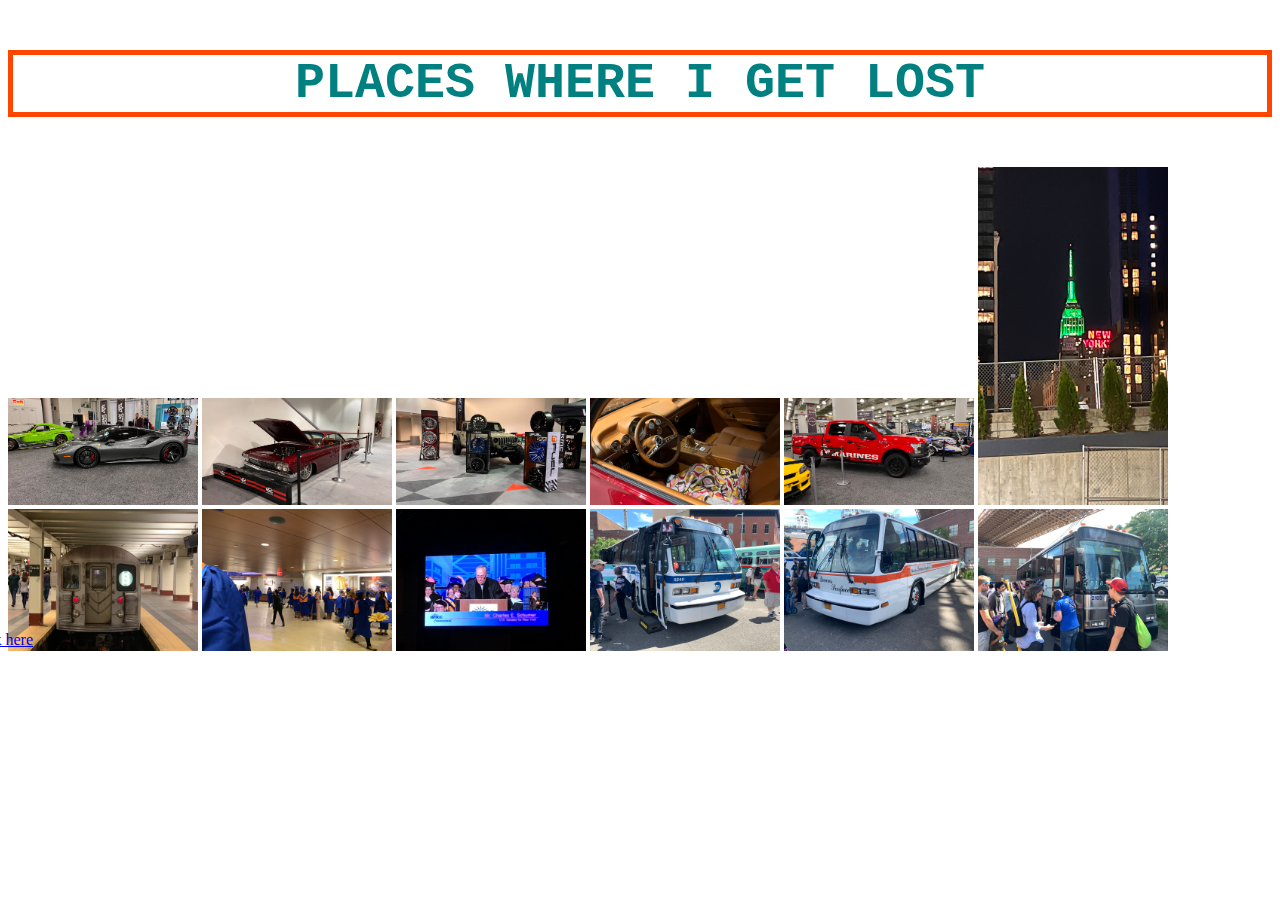
<file: MMP100/wiseguy_folder/index3.html>
<!DOCTYPE html>

<head>
    <title>
      PLACES WHERE I HAVE BEEN
    </title>
    <link rel="stylesheet" type="text/css" href="create.css">
  </head>
  <body>
    <p id="places">
      PLACES WHERE I GET LOST
    </p>
    <img id="IMG-0440" src= "images2/IMG-0440.jpg"> 
    <img id="IMG-0441" src= "images2/IMG-0441.jpg">
    <img id="IMG-0446" src= "images2/IMG-0446.jpg">
    <img id="IMG-0451" src= "images2/IMG-0451.jpg">
    <img id="IMG-0452" src= "images2/IMG-0452.jpg">
    <img id="IMG-0454" src= "images2/IMG-0454.jpg">
    <img id="IMG-0524" src= "images2/IMG-0524.jpg">
    <img id="IMG-0527" src= "images2/IMG-0527.jpg">
    <img id="IMG-0534" src= "images2/IMG-0534.jpg">
    <img id="IMG-0543" src= "images2/IMG-0543.jpg">
    <img id="IMG-0545" src= "images2/IMG-0545.jpg">
    <img id="IMG-0550" src= "images2/IMG-0550.jpg">

<div id="PLACES2">
    <a class="home" href="index2.html"> 
      To get back <img id="homelogo" src="images/homelogo.jpeg"> click here
  </a>
</div>

  </body>
  </html>
</file>
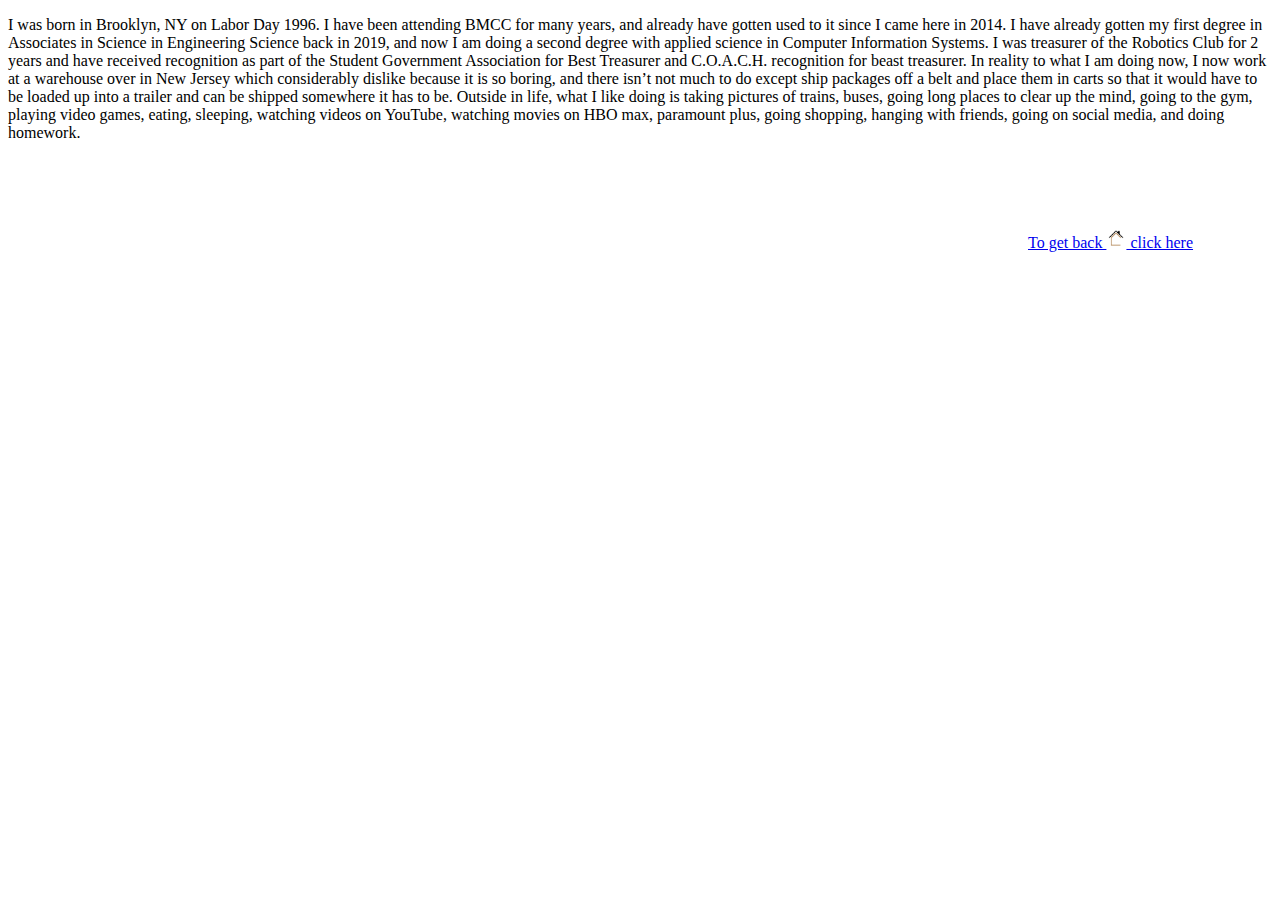
<file: MMP100/wiseguy_folder/index4.html>
<!DOCTYPE html>

<html>
    <head>
        <title>Biography</title>
        <link rel="stylesheet" type="text/css" href="create.css">
    </head>

    <body>
        <p>
            I was born in Brooklyn, NY on Labor Day 1996. I have been attending BMCC for many years, and already have gotten used to it since I came here in 2014. I have already gotten my first degree in Associates in Science in Engineering Science back in 2019, and now I am doing a second degree with applied science in Computer Information Systems. I was treasurer of the Robotics Club for 2 years and have received recognition as part of the Student Government Association for Best Treasurer and C.O.A.C.H. recognition for beast treasurer. In reality to what I am doing now, I now work at a warehouse over in New Jersey which considerably dislike because it is so boring, and there isn’t not much to do except ship packages off a belt and place them in carts so that it would have to be loaded up into a trailer and can be shipped somewhere it has to be. Outside in life, what I like doing is taking pictures of trains, buses, going long places to clear up the mind, going to the gym, playing video games, eating, sleeping, watching videos on YouTube, watching movies on HBO max, paramount plus, going shopping, hanging with friends, going on social media, and doing homework. 
        </p>

        <div id="PLACES3">
            <a class="home" href="index2.html"> 
              To get back <img id="homelogo" src="images/homelogo.jpeg"> click here
          </a>
        </div> 
    </body>
</html>
</file>
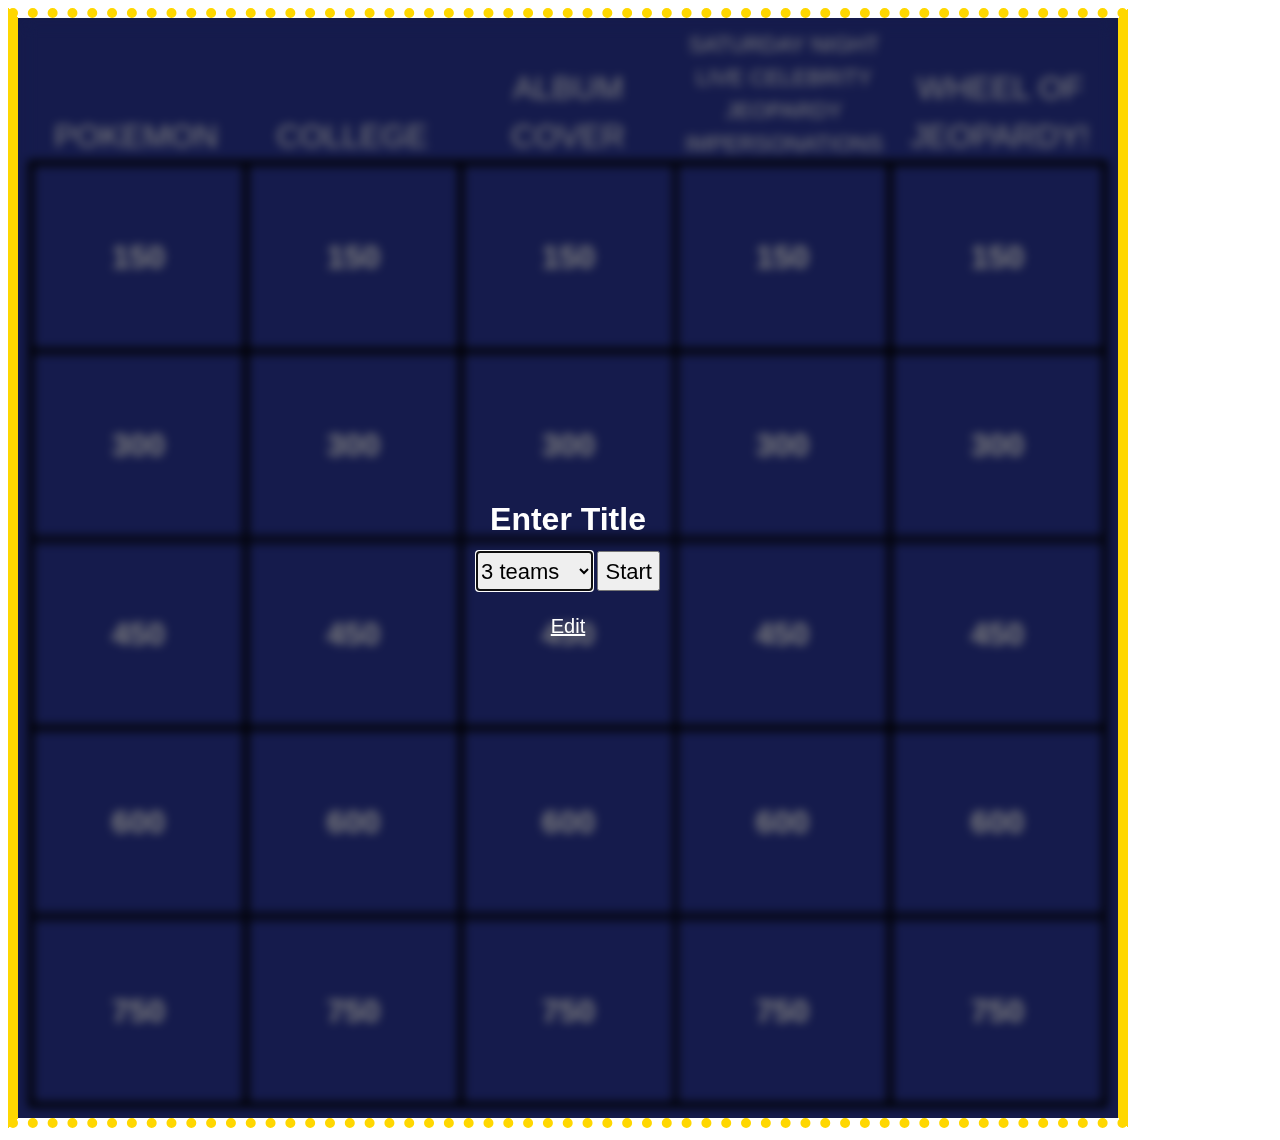
<file: MMP100/wiseguy_folder/index5.html>
<!DOCTYPE html>

<html>
    <head>
    <link rel="stylesheet" type="text/css" href="create.css">
    <title>QUIZ</title>
    </head>
    
    <body>
         <iframe id="QUIZ2" src="2022-04-04-675.html">
         </iframe>
    </body>
</html>
</file>
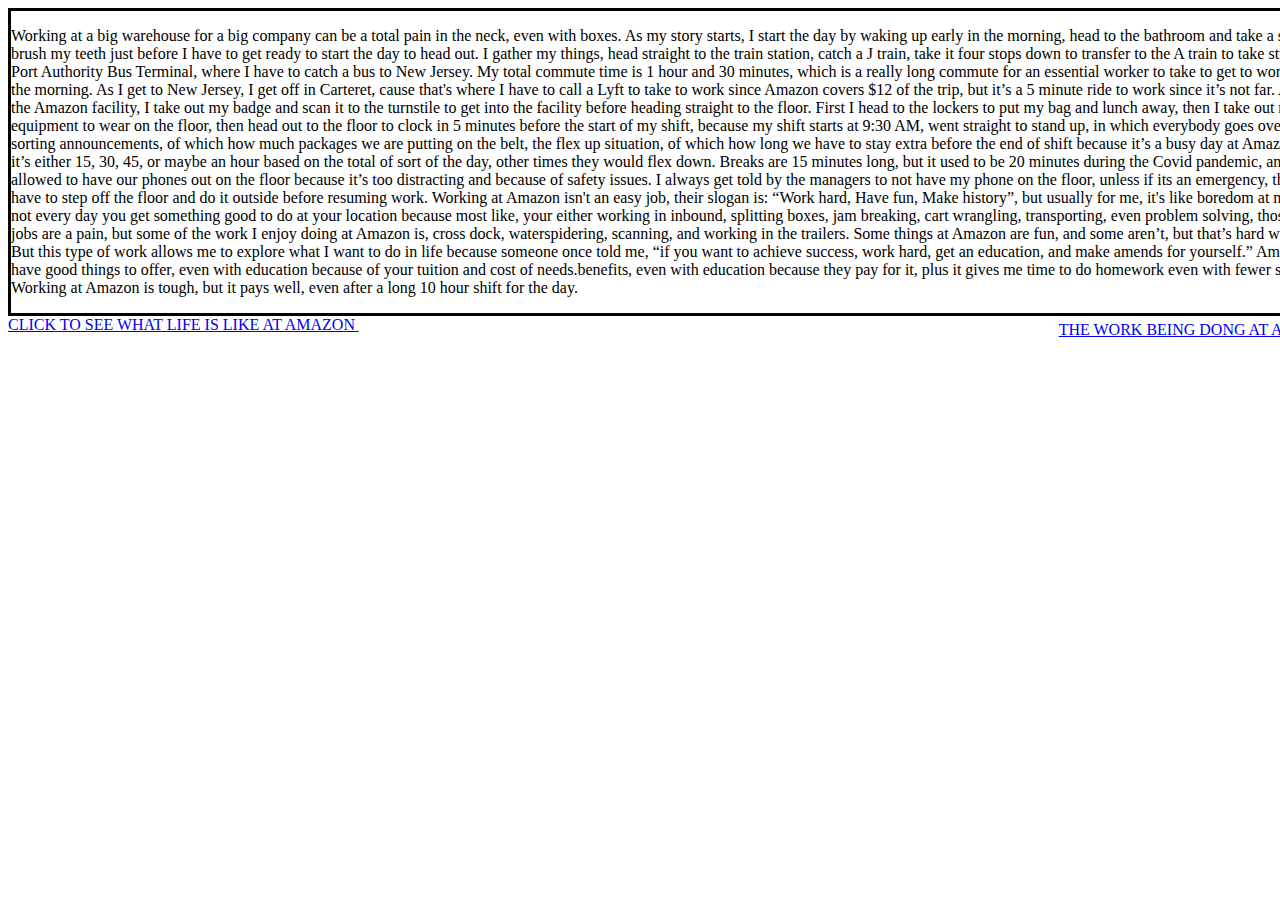
<file: MMP100/final project/Final work/finalprjt.html>
<!DOCTYPE html>

<html>

    <head>

        <title>
            A Day of working at Amazon!
        </title>
        <link rel="stylesheet" type="text/css" href="finalproject.css">
        
      </head>

      <div id="blankbox">

      <body>
          <p>
            Working at a big warehouse for a big company can be a total pain in the neck, even with boxes. As my story starts, I start the day by waking up early in the morning, head to the bathroom and take a shower and brush my teeth just before I have to get ready to start the day to head out. I gather my things, head straight to the train station, catch a J train, take it four stops down to transfer to the A train to take straight to Port Authority Bus Terminal, where I have to catch a bus to New Jersey. My total commute time is 1 hour and 30 minutes, which is a really long commute for an essential worker to take to get to work early in the morning.

            As I get to New Jersey, I get off in Carteret, cause that's where I have to call a Lyft to take to work since Amazon covers $12 of the trip, but it’s a 5 minute ride to work since it’s not far. As I get to the Amazon facility, I take out my badge and scan it to the turnstile to get into the facility before heading straight to the floor. First I head to the lockers to put my bag and lunch away, then I take out my PPE equipment to wear on the floor, then head out to the floor to clock in 5 minutes before the start of my shift, because my shift starts at 9:30 AM, went straight to stand up, in which everybody goes over to hear the sorting announcements, of which how much packages we are putting on the belt, the flex up situation, of which how long we have to stay extra before the end of shift because it’s a busy day at Amazon, usually it’s either 15, 30, 45, or maybe an hour based on the total of sort of the day, other times they would flex down. Breaks are 15 minutes long, but it used to be 20 minutes during the Covid pandemic, and we’re not allowed to have our phones out on the floor because it’s too distracting and because of safety issues. I always get told by the managers to not have my phone on the floor, unless if its an emergency, then I would have to step off the floor and do it outside before resuming work.
            
            Working at Amazon isn't an easy job, their slogan is: “Work hard, Have fun, Make history”, but usually for me, it's like boredom at most because not every day you get something good to do at your location because most like, your either working in inbound, splitting boxes, jam breaking, cart wrangling, transporting, even problem solving, those types of jobs are a pain, but some of the work I enjoy doing at Amazon is, cross dock, waterspidering, scanning, and working in the trailers. Some things at Amazon are fun, and some aren’t, but that’s hard work for me. But this type of work allows me to explore what I want to do in life because someone once told me, “if you want to achieve success, work hard, get an education, and make amends for yourself.” Amazon does have good things to offer, even with education because of your tuition and cost of needs.benefits, even with education because they pay for it, plus it gives me time to do homework even with fewer shifts. Working at Amazon is tough, but it pays well, even after a long 10 hour shift for the day.
            
          </p>
       </div>
       
          <a class="HUMOR" href="finalprjt2.html"> 
            CLICK TO SEE WHAT LIFE IS LIKE AT AMAZON
        </a>

        <a class="BOXES" href="finalprjt3.html"> 
          THE WORK BEING DONG AT AMAZON
      </a>


       
          
        </body>
</html>
</file>
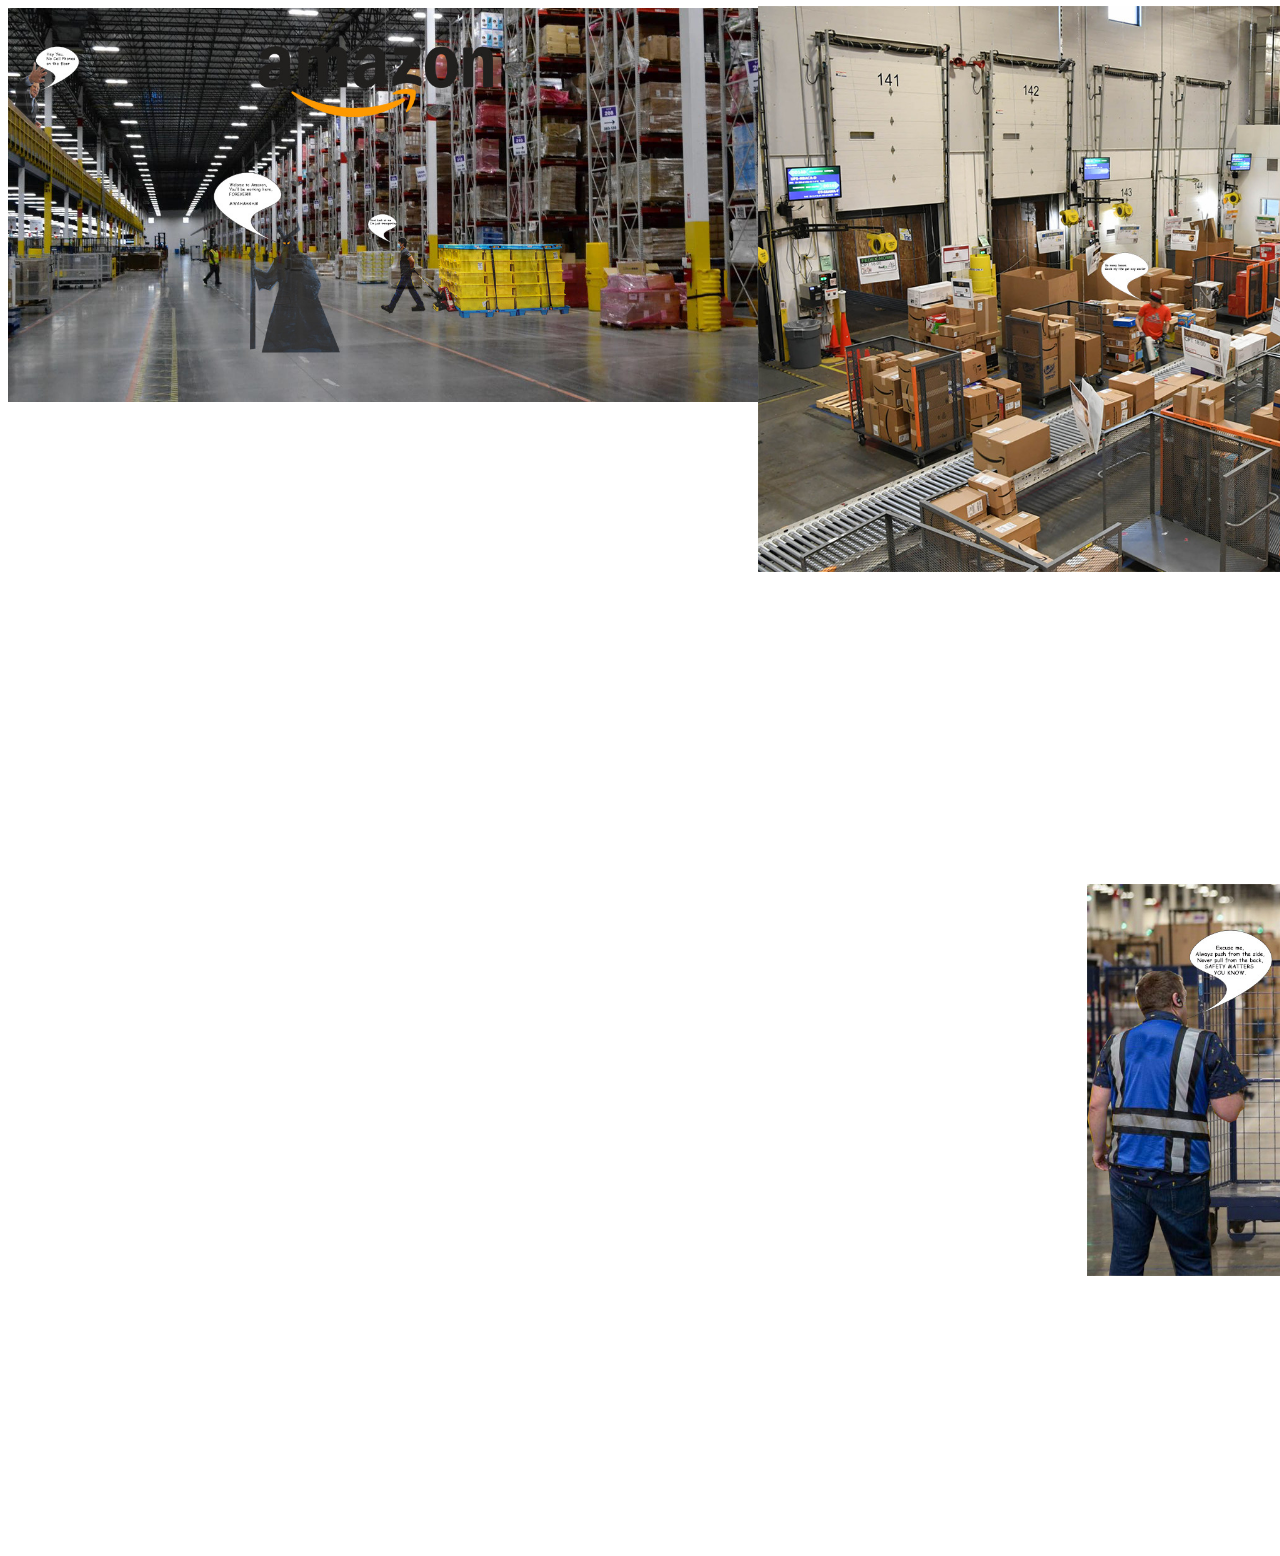
<file: MMP100/final project/Final work/finalprjt2.html>
<!DOCTYPE html>
<html>
    <head>
        <link rel="stylesheet" type="text/css" href="finalproject.css">
      </head>
 <body>
    <img id="finalproject" src="images3/final project.jpg">
    <img id="inbound" src= "images3/inbound.jpg">
    <img id="trailerwork" src="images3/trailerwork.jpg">
    <img id="alwayspushneverpull" src="images3/alwayspushneverpull.jpg">

    <a class="VIRUS"href="https://api.time.com/wp-content/uploads/2015/10/walker2.gif">
        CLICK HERE TO RETURN
    </a>

        
    
      
   

</body>

</html>
</file>
<file: create.css>
/* div{
    color:green;
    background-color: forestgreen;
    width: 20%;
    height:300px;
} */
#welcome{
    text-align: center;
    font-family: "Lucida Console", "Courier New", monospace;
    font-weight: bold;
    font-size: 14x;
    color: green

}

#DOOMED{
    text-align: center;
    border: 5px solid orangered;
    font-family: "Lucida Console", "Courier New", monospace;
    font-weight: bold;
    font-size: 50px;
    color: yellowgreen
}

#blankbox{
    border-style: solid;
    color:red;
    width: 120px
}

#blankbox2{
    position: relative;
    top: 30px;
    border-style: solid;
    color: blue;
    width: 120px
    
}
#youtubelogo{
    width: 20px;
    
}

#instagramlogo{
    width: 20px;
}

#twitterlogo{
    width: 40px;
}

#facebooklogo{
    width: 20px;
    
}
.MyBiography{
    position: relative;
    top: -140px;
    right: -1250px;
}
.home{
    position: relative;
    top: -20px;
    right: -1140px;
}
#snapchatlogo{
    width: 25px;
    
}

#homelogo{
    width: 20px;
    
}

#QUIZ{
    position: relative;
    top: -140px;
    right: -975px;
}



#skullcrossbones{
    width: 80px;

}

#satankissing{
    width: 1220px;
    
}
    
#Quizlogo{
    width: 90px;
    position: relative;
    top: -150px;
    right: -1050px;
}
</file>
<file: MMP100/wiseguy_folder/create.css>
/* div{
    color:green;
    background-color: forestgreen;
    width: 20%;
    height:300px;
} */
#welcome{
    text-align: center;
    font-family: "Lucida Console", "Courier New", monospace;
    font-weight: bold;
    font-size: 14x;
    color: green

}

#DOOMED{
    text-align: center;
    border: 5px solid orangered;
    font-family: "Lucida Console", "Courier New", monospace;
    font-weight: bold;
    font-size: 50px;
    color: yellowgreen
}

#blankbox{
    border-style: solid;
    color:red;
    width: 120px
}

#blankbox2{
    position: relative;
    top: 30px;
    border-style: solid;
    color: blue;
    width: 120px
    
}
#youtubelogo{
    width: 20px;
    
}

#instagramlogo{
    width: 20px;
}

#twitterlogo{
    width: 40px;
}

#facebooklogo{
    width: 20px;
    
}
.MyBiography{
    position: relative;
    top: -140px;
    right: -575px;
}
.home{
    position: relative;
    top: -80px;
    right: -1010px;
}
#snapchatlogo{
    width: 25px;
    
}

#homelogo{
    width: 20px;
    
}

#QUIZ{
    position: relative;
    top: -140px;
    right: -975px;
}



#skullcrossbones{
    width: 80px;

}

#satankissing{
    width: 1220px;
    
}
    
#Quizlogo{
    width: 90px;
    position: relative;
    top: -150px;
    right: -1050px;
}

#images2{
    position: relative;
    top: 90px;
    left: -275px;
}

#arrowimg{
    position: relative;
    top: 100px;
    left: -100px;
}

#IMG-0440{
    width: 190px;
}

#IMG-0441{
    width: 190px;
}

#IMG-0446{
    width: 190px;
}

#IMG-0451{
    width:190px;
}

#IMG-0452{
    width:190px;

}

#IMG-0454{
    width:190px;
}

#IMG-0524{
    width: 190px;
}

#IMG-0527{
    width: 190px;
}

#IMG-0534{
    width: 190px;
}

#IMG-0543{
    width: 190px;
}

#IMG-0545{
    width: 190px;
}

#IMG-0550{
    width: 190px;
}

#places{ text-align: center;
    border: 5px solid orangered;
    font-family: "Lucida Console", "Courier New", monospace;
    font-weight: bold;
    font-size: 50px;
    color: teal
}

#PLACES2{
    position: relative;
    top: 50px;
    left:-1150px;

}

#PLACES3{
    position: relative;
    top: 150px;
    left:10px;

}

#williamsburgbridge{
    width: 100%;
}


#QUIZ2{
    border-width: 10px;
    border-color: gold;
    border-style: dotted solid;
    width: 1100px;
    height: 1100px;
 
}
</file>
<file: MMP100/final project/Final work/finalproject.css>
#FinalProject{
    position: relative;
}

#finalproject{
    position: relative;
    width: 750px;
    
}

#trailerwork{
    position: relative;
    width: 475px;
    height: 550px;
    top: -10px;
    left: -750px;
}

#inbound{
    position: relative;
    width: 850px;
    left: 750px;
    top: -400px;
    
}

#alwayspushneverpull{
    position: relative;
    top: -250px;
    left: 600px;
    width: 750px;
}

#blankbox{
    border-style: solid;
    color:black;
    width: 1350px
}

#HUMOR{
    position: relative;
    top: -150px;
    left: 10px;
}

.BOXES{
    position: relative;
    top: 5px;
    right: -700px;
}

.VIRUS{
    position: relative;
    top: -200px;
    left: -700px;
}
</file>
